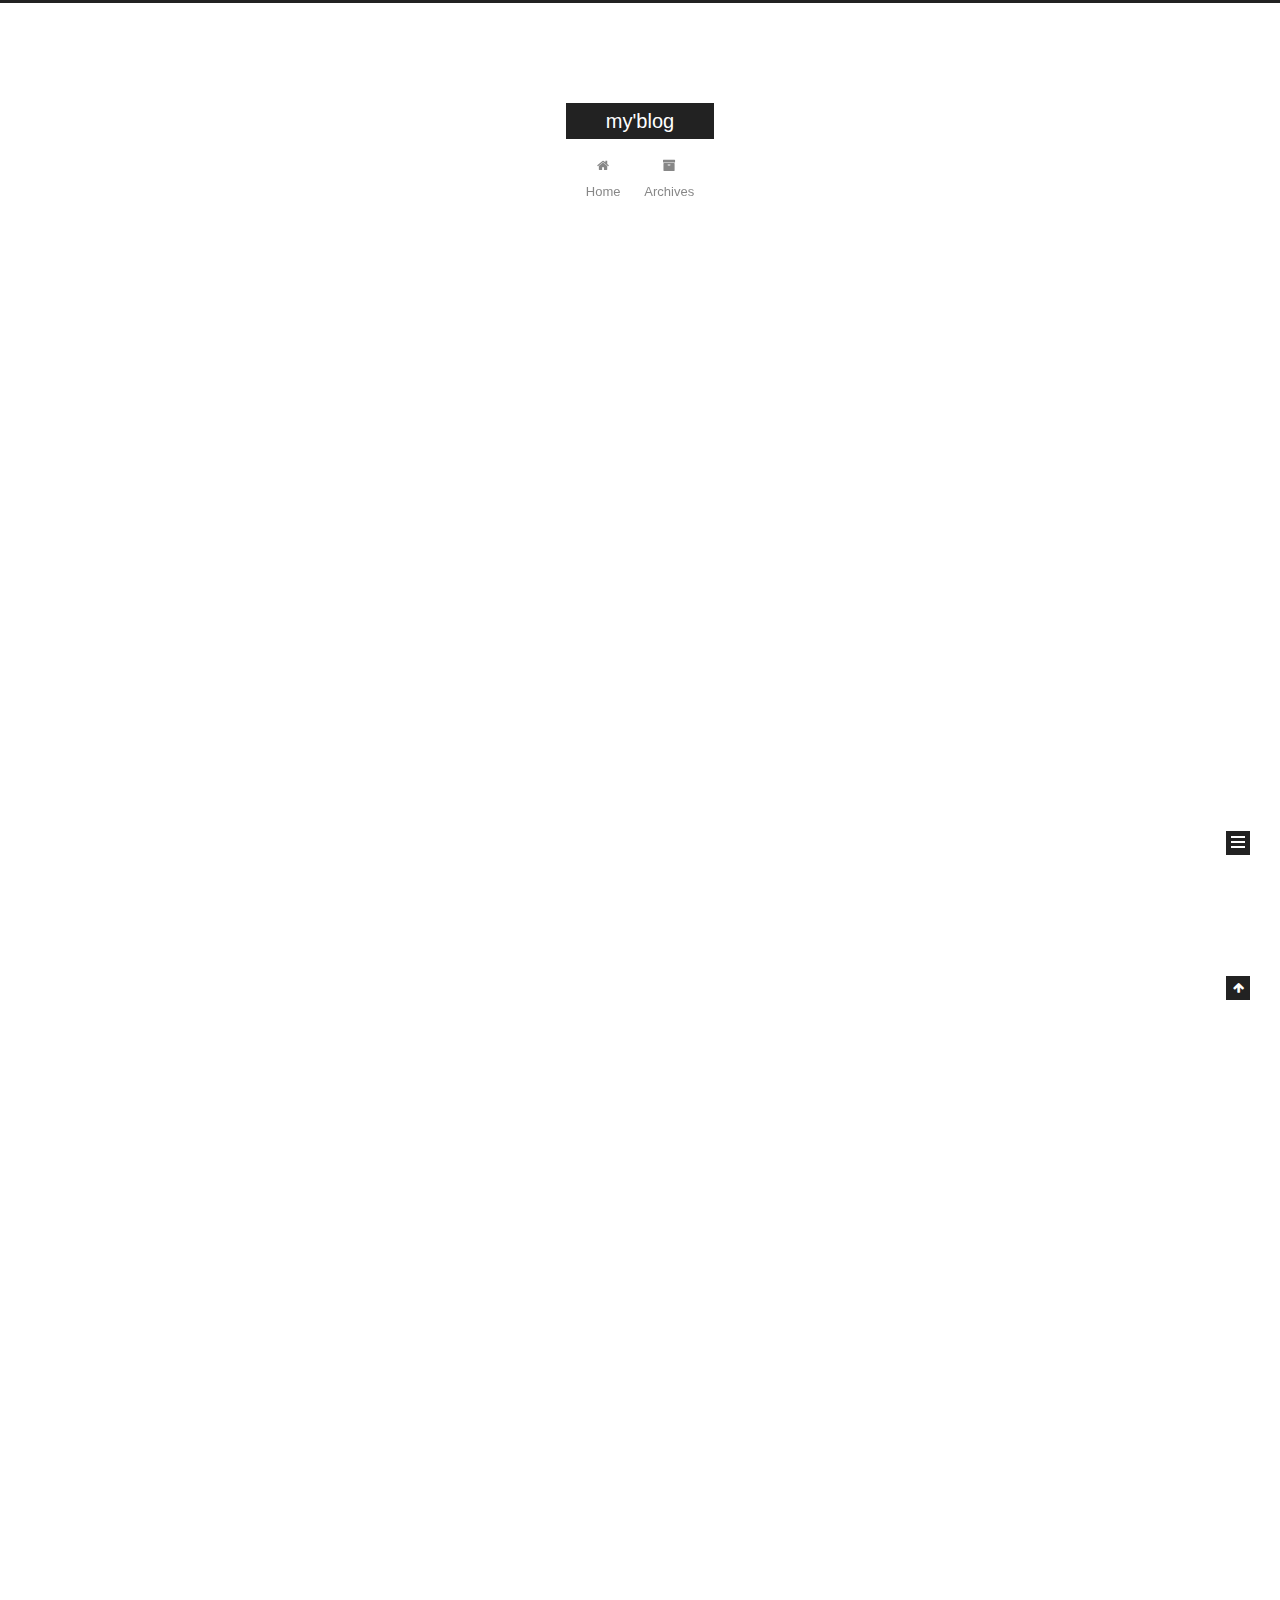
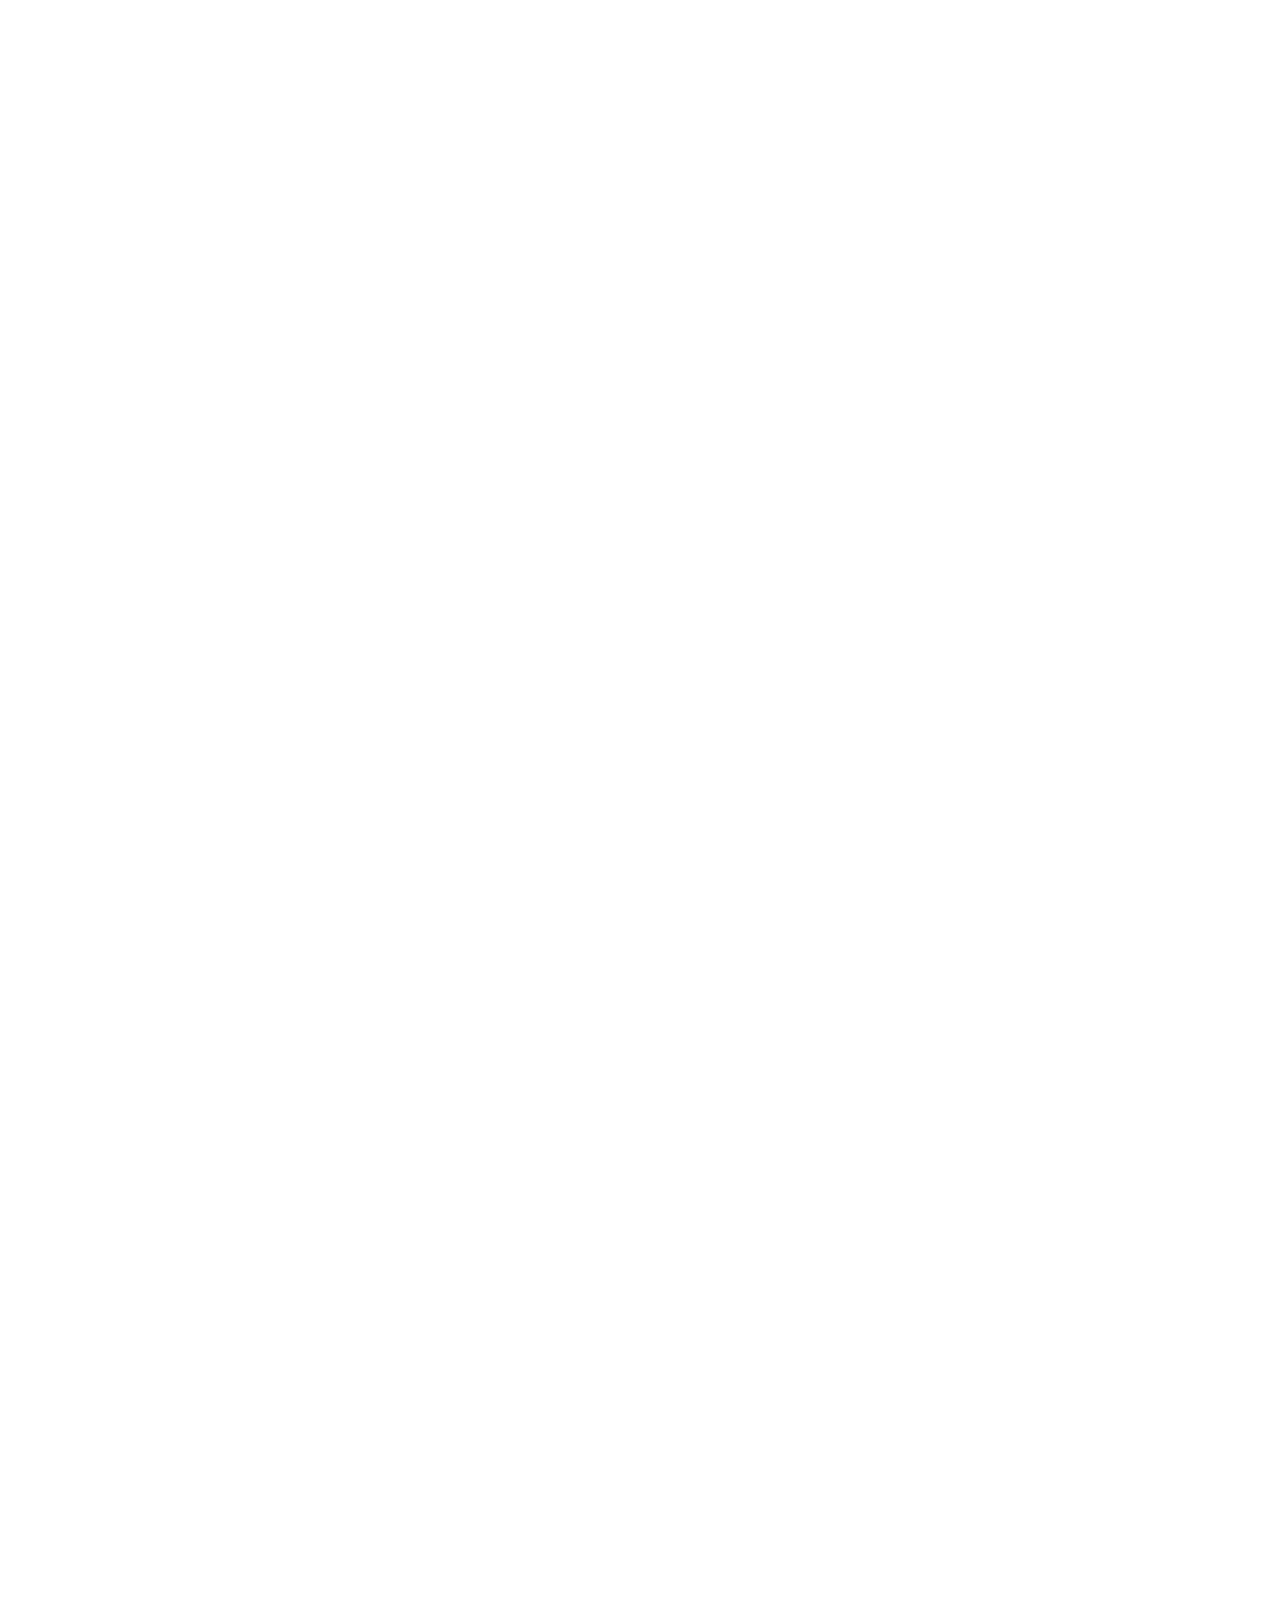
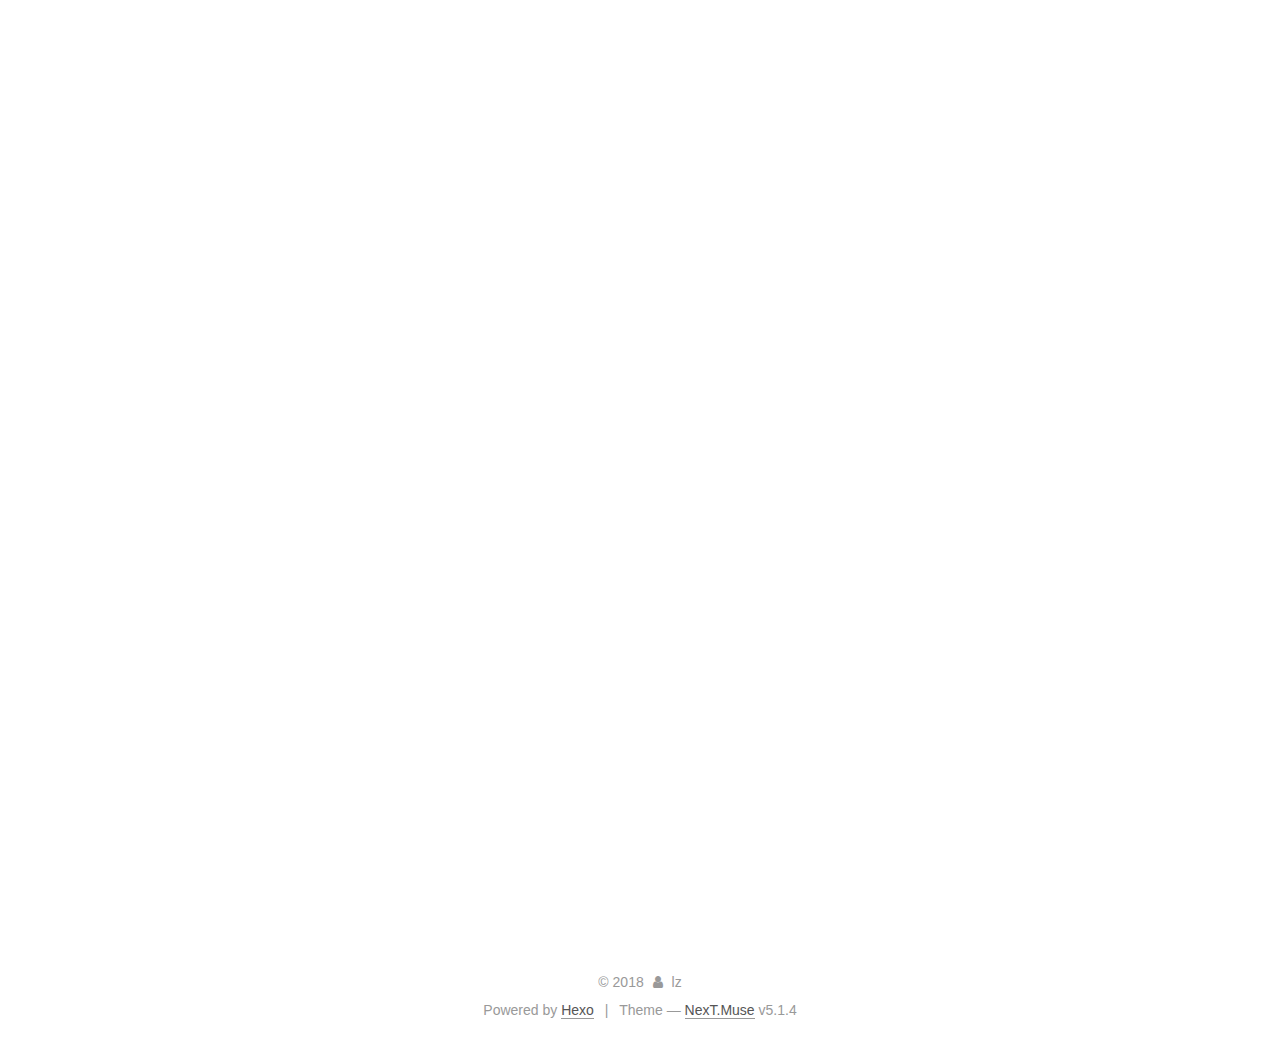
<file: index.html>
<!DOCTYPE html>



  


<html class="theme-next muse use-motion" lang="">
<head>
  <meta charset="UTF-8"/>
<meta http-equiv="X-UA-Compatible" content="IE=edge" />
<meta name="viewport" content="width=device-width, initial-scale=1, maximum-scale=1"/>
<meta name="theme-color" content="#222">









<meta http-equiv="Cache-Control" content="no-transform" />
<meta http-equiv="Cache-Control" content="no-siteapp" />
















  
  
  <link href="/lib/fancybox/source/jquery.fancybox.css?v=2.1.5" rel="stylesheet" type="text/css" />







<link href="/lib/font-awesome/css/font-awesome.min.css?v=4.6.2" rel="stylesheet" type="text/css" />

<link href="/css/main.css?v=5.1.4" rel="stylesheet" type="text/css" />


  <link rel="apple-touch-icon" sizes="180x180" href="/images/apple-touch-icon-next.png?v=5.1.4">


  <link rel="icon" type="image/png" sizes="32x32" href="/images/favicon-32x32-next.png?v=5.1.4">


  <link rel="icon" type="image/png" sizes="16x16" href="/images/favicon-16x16-next.png?v=5.1.4">


  <link rel="mask-icon" href="/images/logo.svg?v=5.1.4" color="#222">





  <meta name="keywords" content="Hexo, NexT" />










<meta property="og:type" content="website">
<meta property="og:title" content="my&#39;blog">
<meta property="og:url" content="http://yoursite.com/index.html">
<meta property="og:site_name" content="my&#39;blog">
<meta property="og:locale" content="default">
<meta name="twitter:card" content="summary">
<meta name="twitter:title" content="my&#39;blog">



<script type="text/javascript" id="hexo.configurations">
  var NexT = window.NexT || {};
  var CONFIG = {
    root: '/',
    scheme: 'Muse',
    version: '5.1.4',
    sidebar: {"position":"left","display":"post","offset":12,"b2t":false,"scrollpercent":false,"onmobile":false},
    fancybox: true,
    tabs: true,
    motion: {"enable":true,"async":false,"transition":{"post_block":"fadeIn","post_header":"slideDownIn","post_body":"slideDownIn","coll_header":"slideLeftIn","sidebar":"slideUpIn"}},
    duoshuo: {
      userId: '0',
      author: 'Author'
    },
    algolia: {
      applicationID: '',
      apiKey: '',
      indexName: '',
      hits: {"per_page":10},
      labels: {"input_placeholder":"Search for Posts","hits_empty":"We didn't find any results for the search: ${query}","hits_stats":"${hits} results found in ${time} ms"}
    }
  };
</script>



  <link rel="canonical" href="http://yoursite.com/"/>





  <title>my'blog</title>
  








</head>

<body itemscope itemtype="http://schema.org/WebPage" lang="default">

  
  
    
  

  <div class="container sidebar-position-left 
  page-home">
    <div class="headband"></div>

    <header id="header" class="header" itemscope itemtype="http://schema.org/WPHeader">
      <div class="header-inner"><div class="site-brand-wrapper">
  <div class="site-meta ">
    

    <div class="custom-logo-site-title">
      <a href="/"  class="brand" rel="start">
        <span class="logo-line-before"><i></i></span>
        <span class="site-title">my'blog</span>
        <span class="logo-line-after"><i></i></span>
      </a>
    </div>
      
        <p class="site-subtitle"></p>
      
  </div>

  <div class="site-nav-toggle">
    <button>
      <span class="btn-bar"></span>
      <span class="btn-bar"></span>
      <span class="btn-bar"></span>
    </button>
  </div>
</div>

<nav class="site-nav">
  

  
    <ul id="menu" class="menu">
      
        
        <li class="menu-item menu-item-home">
          <a href="/" rel="section">
            
              <i class="menu-item-icon fa fa-fw fa-home"></i> <br />
            
            Home
          </a>
        </li>
      
        
        <li class="menu-item menu-item-archives">
          <a href="/archives/" rel="section">
            
              <i class="menu-item-icon fa fa-fw fa-archive"></i> <br />
            
            Archives
          </a>
        </li>
      

      
    </ul>
  

  
</nav>



 </div>
    </header>

    <main id="main" class="main">
      <div class="main-inner">
        <div class="content-wrap">
          <div id="content" class="content">
            
  <section id="posts" class="posts-expand">
    
      

  

  
  
  

  <article class="post post-type-normal" itemscope itemtype="http://schema.org/Article">
  
  
  
  <div class="post-block">
    <link itemprop="mainEntityOfPage" href="http://yoursite.com/2018/06/22/new-md/">

    <span hidden itemprop="author" itemscope itemtype="http://schema.org/Person">
      <meta itemprop="name" content="lz">
      <meta itemprop="description" content="">
      <meta itemprop="image" content="/images/avatar.gif">
    </span>

    <span hidden itemprop="publisher" itemscope itemtype="http://schema.org/Organization">
      <meta itemprop="name" content="my'blog">
    </span>

    
      <header class="post-header">

        
        
          <h1 class="post-title" itemprop="name headline">
                
                <a class="post-title-link" href="/2018/06/22/new-md/" itemprop="url">第一篇</a></h1>
        

        <div class="post-meta">
          <span class="post-time">
            
              <span class="post-meta-item-icon">
                <i class="fa fa-calendar-o"></i>
              </span>
              
                <span class="post-meta-item-text">Posted on</span>
              
              <time title="Post created" itemprop="dateCreated datePublished" datetime="2018-06-22T11:22:07+08:00">
                2018-06-22
              </time>
            

            

            
          </span>

          

          
            
          

          
          

          

          

          

        </div>
      </header>
    

    
    
    
    <div class="post-body" itemprop="articleBody">

      
      

      
        
          
            <h2 id="一、变量-命名规则"><a href="#一、变量-命名规则" class="headerlink" title="一、变量 命名规则"></a>一、变量 命名规则</h2><h4 id="1、js三种形式"><a href="#1、js三种形式" class="headerlink" title="1、js三种形式"></a>1、js三种形式</h4><ul>
<li>1&gt;、内联(内嵌)放在<head>中或</head><body>中</body></li>
<li>2&gt;、外链    <script src="    "></script></li>
<li>3&gt;、行内(不推荐)</li>
</ul>
<h4 id="2、获取标签操作权利"><a href="#2、获取标签操作权利" class="headerlink" title="2、获取标签操作权利"></a>2、获取标签操作权利</h4><ul>
<li><p>通过id获取   </p>
<figure class="highlight plain"><table><tr><td class="gutter"><pre><span class="line">1</span><br></pre></td><td class="code"><pre><span class="line">document.getElementById(&quot;&quot;)</span><br></pre></td></tr></table></figure>
</li>
<li><p>通过TagName获取   </p>
<figure class="highlight plain"><table><tr><td class="gutter"><pre><span class="line">1</span><br></pre></td><td class="code"><pre><span class="line">document.getElementsByTagName(&quot;&quot;)</span><br></pre></td></tr></table></figure>
</li>
<li><p>通过class获取（集合类数组）   </p>
<figure class="highlight plain"><table><tr><td class="gutter"><pre><span class="line">1</span><br><span class="line">2</span><br></pre></td><td class="code"><pre><span class="line">let a = document.getElementsByClassName(&quot;&quot;)</span><br><span class="line">a[num].事件</span><br></pre></td></tr></table></figure>
</li>
<li><p>直接获取唯一标签   </p>
<figure class="highlight plain"><table><tr><td class="gutter"><pre><span class="line">1</span><br><span class="line">2</span><br></pre></td><td class="code"><pre><span class="line">document.head</span><br><span class="line">document.body</span><br></pre></td></tr></table></figure>
</li>
<li><p>css选择器 </p>
<figure class="highlight plain"><table><tr><td class="gutter"><pre><span class="line">1</span><br><span class="line">2</span><br></pre></td><td class="code"><pre><span class="line">document.querySelectorAll(div p)//所有元素</span><br><span class="line">document.querySelector(div p)//一个元素</span><br></pre></td></tr></table></figure>
</li>
</ul>
<h4 id="3、变量命名规则"><a href="#3、变量命名规则" class="headerlink" title="3、变量命名规则"></a>3、变量命名规则</h4><ul>
<li>1&gt;字母 符号 下划线 数字(不能开头) 区分大小写 </li>
<li>2&gt;不能使用关键字和保留字</li>
<li>3&gt;见名知意</li>
</ul>
<h4 id="4、变量声明"><a href="#4、变量声明" class="headerlink" title="4、变量声明"></a>4、变量声明</h4><ul>
<li>1.var  会自动成为window的属性 尽量不使用</li>
<li>2.let  声明变量</li>
<li>3.const  声明常量</li>
</ul>
<h4 id="5、获取修改HTML"><a href="#5、获取修改HTML" class="headerlink" title="5、获取修改HTML"></a>5、获取修改HTML</h4><ul>
<li>innerHTML   可以解析标签</li>
<li>innerTEXT   只限于文本<figure class="highlight plain"><table><tr><td class="gutter"><pre><span class="line">1</span><br><span class="line">2</span><br></pre></td><td class="code"><pre><span class="line">变量.innerHTML = &apos;&apos;;</span><br><span class="line">变量.innerHTML += &apos;修改内容增加内容&apos;</span><br></pre></td></tr></table></figure>
</li>
</ul>
<h4 id="6、DOM事件"><a href="#6、DOM事件" class="headerlink" title="6、DOM事件"></a>6、DOM事件</h4><ul>
<li><a href="http://www.runoob.com/jsref/dom-obj-event.html" target="_blank" rel="noopener">http://www.runoob.com/jsref/dom-obj-event.html</a><h4 id="7、延迟"><a href="#7、延迟" class="headerlink" title="7、延迟"></a>7、延迟</h4></li>
<li>defer  比window.onload提前</li>
</ul>
<h2 id="二、数据类型"><a href="#二、数据类型" class="headerlink" title="二、数据类型"></a>二、数据类型</h2><h3 id="1-️基本类型"><a href="#1-️基本类型" class="headerlink" title="1 ️基本类型"></a>1 ️基本类型</h3><p>ES5</p>
<h4 id="1、number-数值型"><a href="#1、number-数值型" class="headerlink" title="1、number 数值型"></a>1、number 数值型</h4><h4 id="2、string-字符串-“-“"><a href="#2、string-字符串-“-“" class="headerlink" title="2、string 字符串  “  “"></a>2、string 字符串  “  “</h4><h4 id="3、boolean-真true-假false"><a href="#3、boolean-真true-假false" class="headerlink" title="3、boolean 真true 假false"></a>3、boolean 真true 假false</h4><h4 id="4、undefined"><a href="#4、undefined" class="headerlink" title="4、undefined"></a>4、undefined</h4><h4 id="5、null"><a href="#5、null" class="headerlink" title="5、null"></a>5、null</h4><h4 id="6、object-对象"><a href="#6、object-对象" class="headerlink" title="6、object 对象"></a>6、object 对象</h4><p>ES6新增</p>
<h4 id="7、symbol-符号"><a href="#7、symbol-符号" class="headerlink" title="7、symbol  符号"></a>7、symbol  符号</h4><h3 id="2-运算符"><a href="#2-运算符" class="headerlink" title="2 运算符"></a>2 运算符</h3><pre><code>typeof 变量
</code></pre><h3 id="3-数组"><a href="#3-数组" class="headerlink" title="3 数组"></a>3 数组</h3><figure class="highlight plain"><table><tr><td class="gutter"><pre><span class="line">1</span><br><span class="line">2</span><br></pre></td><td class="code"><pre><span class="line">let a = [1,&apos;555&apos;,null,true,function()&#123;&#125;]</span><br><span class="line">a[num]   a.length//数组长度</span><br></pre></td></tr></table></figure>
<h3 id="4-JSON-键值对"><a href="#4-JSON-键值对" class="headerlink" title="4 JSON 键值对"></a>4 JSON 键值对</h3><p><code>`</code><br>num:1,<br>str:’214时代’<br>fn:</p>

          
        
      
    </div>
    
    
    

    

    

    

    <footer class="post-footer">
      

      

      

      
      
        <div class="post-eof"></div>
      
    </footer>
  </div>
  
  
  
  </article>


    
      

  

  
  
  

  <article class="post post-type-normal" itemscope itemtype="http://schema.org/Article">
  
  
  
  <div class="post-block">
    <link itemprop="mainEntityOfPage" href="http://yoursite.com/2018/06/22/hello-world/">

    <span hidden itemprop="author" itemscope itemtype="http://schema.org/Person">
      <meta itemprop="name" content="lz">
      <meta itemprop="description" content="">
      <meta itemprop="image" content="/images/avatar.gif">
    </span>

    <span hidden itemprop="publisher" itemscope itemtype="http://schema.org/Organization">
      <meta itemprop="name" content="my'blog">
    </span>

    
      <header class="post-header">

        
        
          <h1 class="post-title" itemprop="name headline">
                
                <a class="post-title-link" href="/2018/06/22/hello-world/" itemprop="url">Hello World</a></h1>
        

        <div class="post-meta">
          <span class="post-time">
            
              <span class="post-meta-item-icon">
                <i class="fa fa-calendar-o"></i>
              </span>
              
                <span class="post-meta-item-text">Posted on</span>
              
              <time title="Post created" itemprop="dateCreated datePublished" datetime="2018-06-22T11:15:51+08:00">
                2018-06-22
              </time>
            

            

            
          </span>

          

          
            
          

          
          

          

          

          

        </div>
      </header>
    

    
    
    
    <div class="post-body" itemprop="articleBody">

      
      

      
        
          
            <p>Welcome to <a href="https://hexo.io/" target="_blank" rel="noopener">Hexo</a>! This is your very first post. Check <a href="https://hexo.io/docs/" target="_blank" rel="noopener">documentation</a> for more info. If you get any problems when using Hexo, you can find the answer in <a href="https://hexo.io/docs/troubleshooting.html" target="_blank" rel="noopener">troubleshooting</a> or you can ask me on <a href="https://github.com/hexojs/hexo/issues" target="_blank" rel="noopener">GitHub</a>.</p>
<h2 id="Quick-Start"><a href="#Quick-Start" class="headerlink" title="Quick Start"></a>Quick Start</h2><h3 id="Create-a-new-post"><a href="#Create-a-new-post" class="headerlink" title="Create a new post"></a>Create a new post</h3><figure class="highlight bash"><table><tr><td class="gutter"><pre><span class="line">1</span><br></pre></td><td class="code"><pre><span class="line">$ hexo new <span class="string">"My New Post"</span></span><br></pre></td></tr></table></figure>
<p>More info: <a href="https://hexo.io/docs/writing.html" target="_blank" rel="noopener">Writing</a></p>
<h3 id="Run-server"><a href="#Run-server" class="headerlink" title="Run server"></a>Run server</h3><figure class="highlight bash"><table><tr><td class="gutter"><pre><span class="line">1</span><br></pre></td><td class="code"><pre><span class="line">$ hexo server</span><br></pre></td></tr></table></figure>
<p>More info: <a href="https://hexo.io/docs/server.html" target="_blank" rel="noopener">Server</a></p>
<h3 id="Generate-static-files"><a href="#Generate-static-files" class="headerlink" title="Generate static files"></a>Generate static files</h3><figure class="highlight bash"><table><tr><td class="gutter"><pre><span class="line">1</span><br></pre></td><td class="code"><pre><span class="line">$ hexo generate</span><br></pre></td></tr></table></figure>
<p>More info: <a href="https://hexo.io/docs/generating.html" target="_blank" rel="noopener">Generating</a></p>
<h3 id="Deploy-to-remote-sites"><a href="#Deploy-to-remote-sites" class="headerlink" title="Deploy to remote sites"></a>Deploy to remote sites</h3><figure class="highlight bash"><table><tr><td class="gutter"><pre><span class="line">1</span><br></pre></td><td class="code"><pre><span class="line">$ hexo deploy</span><br></pre></td></tr></table></figure>
<p>More info: <a href="https://hexo.io/docs/deployment.html" target="_blank" rel="noopener">Deployment</a></p>

          
        
      
    </div>
    
    
    

    

    

    

    <footer class="post-footer">
      

      

      

      
      
        <div class="post-eof"></div>
      
    </footer>
  </div>
  
  
  
  </article>


    
  </section>

  


          </div>
          


          

        </div>
        
          
  
  <div class="sidebar-toggle">
    <div class="sidebar-toggle-line-wrap">
      <span class="sidebar-toggle-line sidebar-toggle-line-first"></span>
      <span class="sidebar-toggle-line sidebar-toggle-line-middle"></span>
      <span class="sidebar-toggle-line sidebar-toggle-line-last"></span>
    </div>
  </div>

  <aside id="sidebar" class="sidebar">
    
    <div class="sidebar-inner">

      

      

      <section class="site-overview-wrap sidebar-panel sidebar-panel-active">
        <div class="site-overview">
          <div class="site-author motion-element" itemprop="author" itemscope itemtype="http://schema.org/Person">
            
              <p class="site-author-name" itemprop="name">lz</p>
              <p class="site-description motion-element" itemprop="description"></p>
          </div>

          <nav class="site-state motion-element">

            
              <div class="site-state-item site-state-posts">
              
                <a href="/archives/">
              
                  <span class="site-state-item-count">2</span>
                  <span class="site-state-item-name">posts</span>
                </a>
              </div>
            

            

            

          </nav>

          

          

          
          

          
          

          

        </div>
      </section>

      

      

    </div>
  </aside>


        
      </div>
    </main>

    <footer id="footer" class="footer">
      <div class="footer-inner">
        <div class="copyright">&copy; <span itemprop="copyrightYear">2018</span>
  <span class="with-love">
    <i class="fa fa-user"></i>
  </span>
  <span class="author" itemprop="copyrightHolder">lz</span>

  
</div>


  <div class="powered-by">Powered by <a class="theme-link" target="_blank" href="https://hexo.io">Hexo</a></div>



  <span class="post-meta-divider">|</span>



  <div class="theme-info">Theme &mdash; <a class="theme-link" target="_blank" href="https://github.com/iissnan/hexo-theme-next">NexT.Muse</a> v5.1.4</div>




        







        
      </div>
    </footer>

    
      <div class="back-to-top">
        <i class="fa fa-arrow-up"></i>
        
      </div>
    

    

  </div>

  

<script type="text/javascript">
  if (Object.prototype.toString.call(window.Promise) !== '[object Function]') {
    window.Promise = null;
  }
</script>









  












  
  
    <script type="text/javascript" src="/lib/jquery/index.js?v=2.1.3"></script>
  

  
  
    <script type="text/javascript" src="/lib/fastclick/lib/fastclick.min.js?v=1.0.6"></script>
  

  
  
    <script type="text/javascript" src="/lib/jquery_lazyload/jquery.lazyload.js?v=1.9.7"></script>
  

  
  
    <script type="text/javascript" src="/lib/velocity/velocity.min.js?v=1.2.1"></script>
  

  
  
    <script type="text/javascript" src="/lib/velocity/velocity.ui.min.js?v=1.2.1"></script>
  

  
  
    <script type="text/javascript" src="/lib/fancybox/source/jquery.fancybox.pack.js?v=2.1.5"></script>
  


  


  <script type="text/javascript" src="/js/src/utils.js?v=5.1.4"></script>

  <script type="text/javascript" src="/js/src/motion.js?v=5.1.4"></script>



  
  

  

  


  <script type="text/javascript" src="/js/src/bootstrap.js?v=5.1.4"></script>



  


  




	





  





  












  





  

  

  

  
  

  

  

  

</body>
</html>
</file>
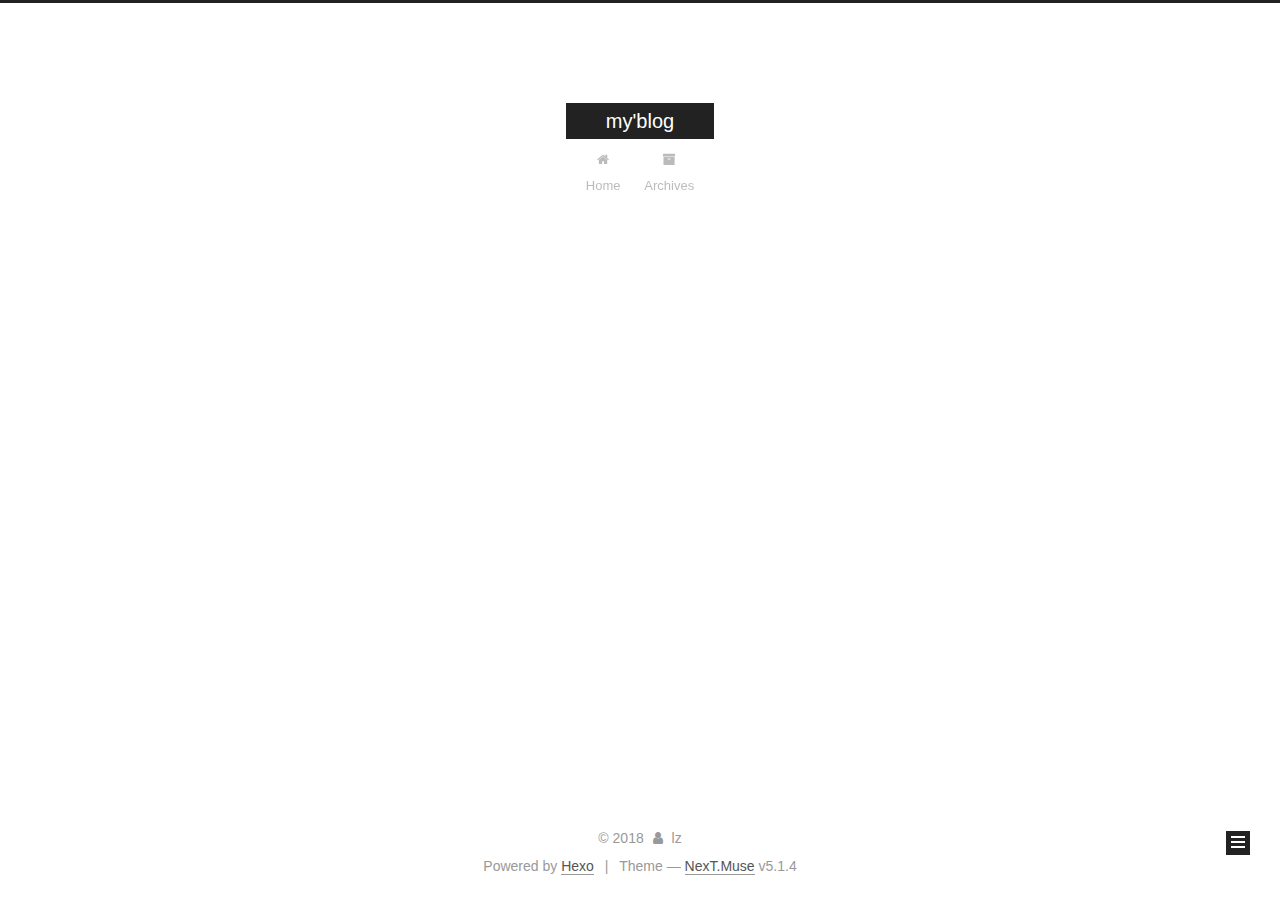
<file: archives/index.html>
<!DOCTYPE html>



  


<html class="theme-next muse use-motion" lang="">
<head>
  <meta charset="UTF-8"/>
<meta http-equiv="X-UA-Compatible" content="IE=edge" />
<meta name="viewport" content="width=device-width, initial-scale=1, maximum-scale=1"/>
<meta name="theme-color" content="#222">









<meta http-equiv="Cache-Control" content="no-transform" />
<meta http-equiv="Cache-Control" content="no-siteapp" />
















  
  
  <link href="/lib/fancybox/source/jquery.fancybox.css?v=2.1.5" rel="stylesheet" type="text/css" />







<link href="/lib/font-awesome/css/font-awesome.min.css?v=4.6.2" rel="stylesheet" type="text/css" />

<link href="/css/main.css?v=5.1.4" rel="stylesheet" type="text/css" />


  <link rel="apple-touch-icon" sizes="180x180" href="/images/apple-touch-icon-next.png?v=5.1.4">


  <link rel="icon" type="image/png" sizes="32x32" href="/images/favicon-32x32-next.png?v=5.1.4">


  <link rel="icon" type="image/png" sizes="16x16" href="/images/favicon-16x16-next.png?v=5.1.4">


  <link rel="mask-icon" href="/images/logo.svg?v=5.1.4" color="#222">





  <meta name="keywords" content="Hexo, NexT" />










<meta property="og:type" content="website">
<meta property="og:title" content="my&#39;blog">
<meta property="og:url" content="http://yoursite.com/archives/index.html">
<meta property="og:site_name" content="my&#39;blog">
<meta property="og:locale" content="default">
<meta name="twitter:card" content="summary">
<meta name="twitter:title" content="my&#39;blog">



<script type="text/javascript" id="hexo.configurations">
  var NexT = window.NexT || {};
  var CONFIG = {
    root: '/',
    scheme: 'Muse',
    version: '5.1.4',
    sidebar: {"position":"left","display":"post","offset":12,"b2t":false,"scrollpercent":false,"onmobile":false},
    fancybox: true,
    tabs: true,
    motion: {"enable":true,"async":false,"transition":{"post_block":"fadeIn","post_header":"slideDownIn","post_body":"slideDownIn","coll_header":"slideLeftIn","sidebar":"slideUpIn"}},
    duoshuo: {
      userId: '0',
      author: 'Author'
    },
    algolia: {
      applicationID: '',
      apiKey: '',
      indexName: '',
      hits: {"per_page":10},
      labels: {"input_placeholder":"Search for Posts","hits_empty":"We didn't find any results for the search: ${query}","hits_stats":"${hits} results found in ${time} ms"}
    }
  };
</script>



  <link rel="canonical" href="http://yoursite.com/archives/"/>





  <title>Archive | my'blog</title>
  








</head>

<body itemscope itemtype="http://schema.org/WebPage" lang="default">

  
  
    
  

  <div class="container sidebar-position-left page-archive">
    <div class="headband"></div>

    <header id="header" class="header" itemscope itemtype="http://schema.org/WPHeader">
      <div class="header-inner"><div class="site-brand-wrapper">
  <div class="site-meta ">
    

    <div class="custom-logo-site-title">
      <a href="/"  class="brand" rel="start">
        <span class="logo-line-before"><i></i></span>
        <span class="site-title">my'blog</span>
        <span class="logo-line-after"><i></i></span>
      </a>
    </div>
      
        <p class="site-subtitle"></p>
      
  </div>

  <div class="site-nav-toggle">
    <button>
      <span class="btn-bar"></span>
      <span class="btn-bar"></span>
      <span class="btn-bar"></span>
    </button>
  </div>
</div>

<nav class="site-nav">
  

  
    <ul id="menu" class="menu">
      
        
        <li class="menu-item menu-item-home">
          <a href="/" rel="section">
            
              <i class="menu-item-icon fa fa-fw fa-home"></i> <br />
            
            Home
          </a>
        </li>
      
        
        <li class="menu-item menu-item-archives">
          <a href="/archives/" rel="section">
            
              <i class="menu-item-icon fa fa-fw fa-archive"></i> <br />
            
            Archives
          </a>
        </li>
      

      
    </ul>
  

  
</nav>



 </div>
    </header>

    <main id="main" class="main">
      <div class="main-inner">
        <div class="content-wrap">
          <div id="content" class="content">
            

  
  
  
  <div class="post-block archive">
    <div id="posts" class="posts-collapse">
      <span class="archive-move-on"></span>

      <span class="archive-page-counter">
        
        
        
          
        
        Um..! 2 posts in total. Keep on posting.
      </span>

      

        
        
        

        
          
          <div class="collection-title">
            <h1 class="archive-year" id="archive-year-2018">2018</h1>
          </div>
        
        

        

  <article class="post post-type-normal" itemscope itemtype="http://schema.org/Article">
    <header class="post-header">

      <h2 class="post-title">
        
            <a class="post-title-link" href="/2018/06/22/new-md/" itemprop="url">
              
                <span itemprop="name">第一篇</span>
              
            </a>
        
      </h2>

      <div class="post-meta">
        <time class="post-time" itemprop="dateCreated"
              datetime="2018-06-22T11:22:07+08:00"
              content="2018-06-22" >
          06-22
        </time>
      </div>

    </header>
  </article>



      

        
        
        

        
        

        

  <article class="post post-type-normal" itemscope itemtype="http://schema.org/Article">
    <header class="post-header">

      <h2 class="post-title">
        
            <a class="post-title-link" href="/2018/06/22/hello-world/" itemprop="url">
              
                <span itemprop="name">Hello World</span>
              
            </a>
        
      </h2>

      <div class="post-meta">
        <time class="post-time" itemprop="dateCreated"
              datetime="2018-06-22T11:15:51+08:00"
              content="2018-06-22" >
          06-22
        </time>
      </div>

    </header>
  </article>



      

    </div>
  </div>
  
  
  

  



          </div>
          


          

        </div>
        
          
  
  <div class="sidebar-toggle">
    <div class="sidebar-toggle-line-wrap">
      <span class="sidebar-toggle-line sidebar-toggle-line-first"></span>
      <span class="sidebar-toggle-line sidebar-toggle-line-middle"></span>
      <span class="sidebar-toggle-line sidebar-toggle-line-last"></span>
    </div>
  </div>

  <aside id="sidebar" class="sidebar">
    
    <div class="sidebar-inner">

      

      

      <section class="site-overview-wrap sidebar-panel sidebar-panel-active">
        <div class="site-overview">
          <div class="site-author motion-element" itemprop="author" itemscope itemtype="http://schema.org/Person">
            
              <p class="site-author-name" itemprop="name">lz</p>
              <p class="site-description motion-element" itemprop="description"></p>
          </div>

          <nav class="site-state motion-element">

            
              <div class="site-state-item site-state-posts">
              
                <a href="/archives/">
              
                  <span class="site-state-item-count">2</span>
                  <span class="site-state-item-name">posts</span>
                </a>
              </div>
            

            

            

          </nav>

          

          

          
          

          
          

          

        </div>
      </section>

      

      

    </div>
  </aside>


        
      </div>
    </main>

    <footer id="footer" class="footer">
      <div class="footer-inner">
        <div class="copyright">&copy; <span itemprop="copyrightYear">2018</span>
  <span class="with-love">
    <i class="fa fa-user"></i>
  </span>
  <span class="author" itemprop="copyrightHolder">lz</span>

  
</div>


  <div class="powered-by">Powered by <a class="theme-link" target="_blank" href="https://hexo.io">Hexo</a></div>



  <span class="post-meta-divider">|</span>



  <div class="theme-info">Theme &mdash; <a class="theme-link" target="_blank" href="https://github.com/iissnan/hexo-theme-next">NexT.Muse</a> v5.1.4</div>




        







        
      </div>
    </footer>

    
      <div class="back-to-top">
        <i class="fa fa-arrow-up"></i>
        
      </div>
    

    

  </div>

  

<script type="text/javascript">
  if (Object.prototype.toString.call(window.Promise) !== '[object Function]') {
    window.Promise = null;
  }
</script>









  












  
  
    <script type="text/javascript" src="/lib/jquery/index.js?v=2.1.3"></script>
  

  
  
    <script type="text/javascript" src="/lib/fastclick/lib/fastclick.min.js?v=1.0.6"></script>
  

  
  
    <script type="text/javascript" src="/lib/jquery_lazyload/jquery.lazyload.js?v=1.9.7"></script>
  

  
  
    <script type="text/javascript" src="/lib/velocity/velocity.min.js?v=1.2.1"></script>
  

  
  
    <script type="text/javascript" src="/lib/velocity/velocity.ui.min.js?v=1.2.1"></script>
  

  
  
    <script type="text/javascript" src="/lib/fancybox/source/jquery.fancybox.pack.js?v=2.1.5"></script>
  


  


  <script type="text/javascript" src="/js/src/utils.js?v=5.1.4"></script>

  <script type="text/javascript" src="/js/src/motion.js?v=5.1.4"></script>



  
  

  

  


  <script type="text/javascript" src="/js/src/bootstrap.js?v=5.1.4"></script>



  


  




	





  





  












  





  

  

  

  
  

  

  

  

</body>
</html>
</file>
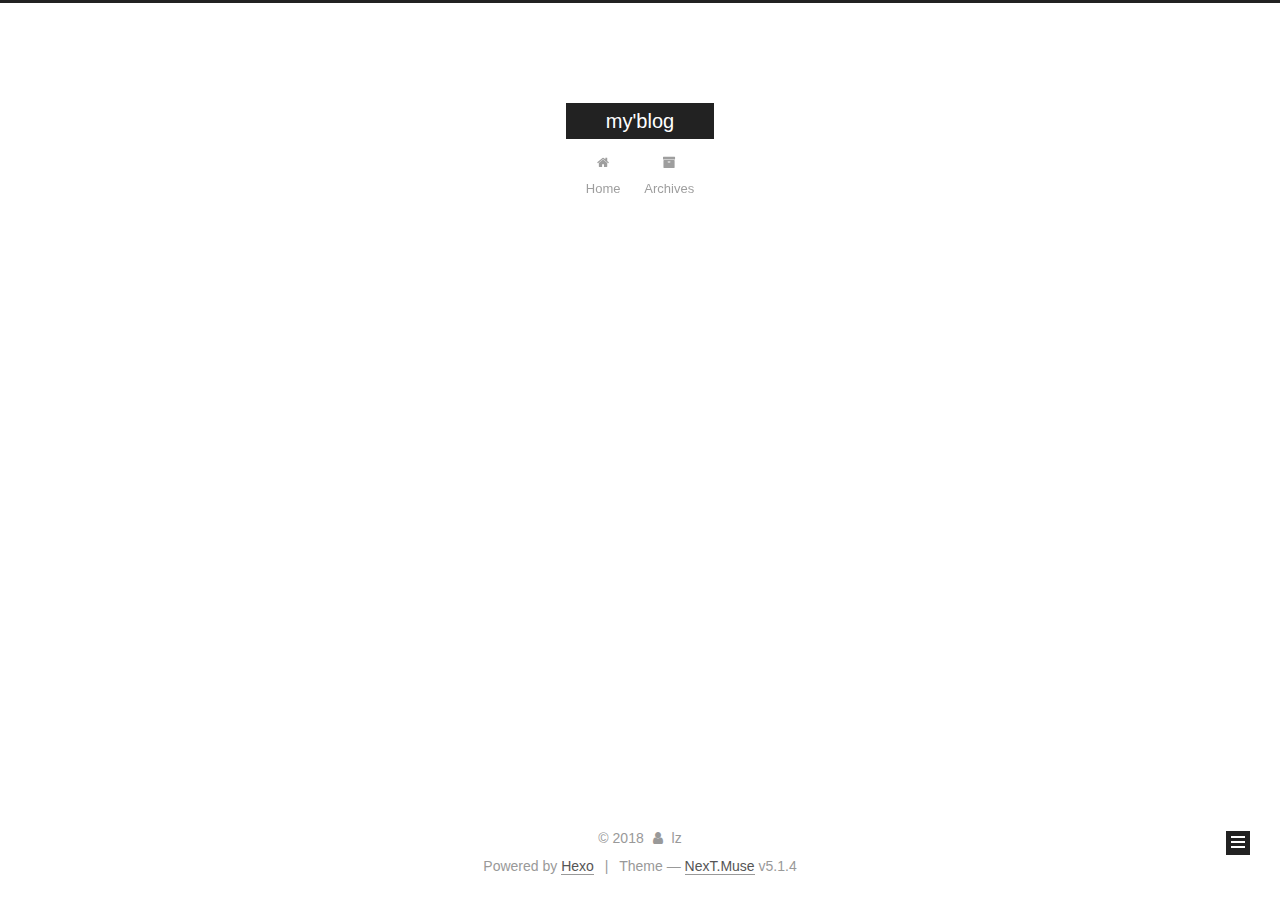
<file: archives/2018/index.html>
<!DOCTYPE html>



  


<html class="theme-next muse use-motion" lang="">
<head>
  <meta charset="UTF-8"/>
<meta http-equiv="X-UA-Compatible" content="IE=edge" />
<meta name="viewport" content="width=device-width, initial-scale=1, maximum-scale=1"/>
<meta name="theme-color" content="#222">









<meta http-equiv="Cache-Control" content="no-transform" />
<meta http-equiv="Cache-Control" content="no-siteapp" />
















  
  
  <link href="/lib/fancybox/source/jquery.fancybox.css?v=2.1.5" rel="stylesheet" type="text/css" />







<link href="/lib/font-awesome/css/font-awesome.min.css?v=4.6.2" rel="stylesheet" type="text/css" />

<link href="/css/main.css?v=5.1.4" rel="stylesheet" type="text/css" />


  <link rel="apple-touch-icon" sizes="180x180" href="/images/apple-touch-icon-next.png?v=5.1.4">


  <link rel="icon" type="image/png" sizes="32x32" href="/images/favicon-32x32-next.png?v=5.1.4">


  <link rel="icon" type="image/png" sizes="16x16" href="/images/favicon-16x16-next.png?v=5.1.4">


  <link rel="mask-icon" href="/images/logo.svg?v=5.1.4" color="#222">





  <meta name="keywords" content="Hexo, NexT" />










<meta property="og:type" content="website">
<meta property="og:title" content="my&#39;blog">
<meta property="og:url" content="http://yoursite.com/archives/2018/index.html">
<meta property="og:site_name" content="my&#39;blog">
<meta property="og:locale" content="default">
<meta name="twitter:card" content="summary">
<meta name="twitter:title" content="my&#39;blog">



<script type="text/javascript" id="hexo.configurations">
  var NexT = window.NexT || {};
  var CONFIG = {
    root: '/',
    scheme: 'Muse',
    version: '5.1.4',
    sidebar: {"position":"left","display":"post","offset":12,"b2t":false,"scrollpercent":false,"onmobile":false},
    fancybox: true,
    tabs: true,
    motion: {"enable":true,"async":false,"transition":{"post_block":"fadeIn","post_header":"slideDownIn","post_body":"slideDownIn","coll_header":"slideLeftIn","sidebar":"slideUpIn"}},
    duoshuo: {
      userId: '0',
      author: 'Author'
    },
    algolia: {
      applicationID: '',
      apiKey: '',
      indexName: '',
      hits: {"per_page":10},
      labels: {"input_placeholder":"Search for Posts","hits_empty":"We didn't find any results for the search: ${query}","hits_stats":"${hits} results found in ${time} ms"}
    }
  };
</script>



  <link rel="canonical" href="http://yoursite.com/archives/2018/"/>





  <title>Archive | my'blog</title>
  








</head>

<body itemscope itemtype="http://schema.org/WebPage" lang="default">

  
  
    
  

  <div class="container sidebar-position-left page-archive">
    <div class="headband"></div>

    <header id="header" class="header" itemscope itemtype="http://schema.org/WPHeader">
      <div class="header-inner"><div class="site-brand-wrapper">
  <div class="site-meta ">
    

    <div class="custom-logo-site-title">
      <a href="/"  class="brand" rel="start">
        <span class="logo-line-before"><i></i></span>
        <span class="site-title">my'blog</span>
        <span class="logo-line-after"><i></i></span>
      </a>
    </div>
      
        <p class="site-subtitle"></p>
      
  </div>

  <div class="site-nav-toggle">
    <button>
      <span class="btn-bar"></span>
      <span class="btn-bar"></span>
      <span class="btn-bar"></span>
    </button>
  </div>
</div>

<nav class="site-nav">
  

  
    <ul id="menu" class="menu">
      
        
        <li class="menu-item menu-item-home">
          <a href="/" rel="section">
            
              <i class="menu-item-icon fa fa-fw fa-home"></i> <br />
            
            Home
          </a>
        </li>
      
        
        <li class="menu-item menu-item-archives">
          <a href="/archives/" rel="section">
            
              <i class="menu-item-icon fa fa-fw fa-archive"></i> <br />
            
            Archives
          </a>
        </li>
      

      
    </ul>
  

  
</nav>



 </div>
    </header>

    <main id="main" class="main">
      <div class="main-inner">
        <div class="content-wrap">
          <div id="content" class="content">
            

  
  
  
  <div class="post-block archive">
    <div id="posts" class="posts-collapse">
      <span class="archive-move-on"></span>

      <span class="archive-page-counter">
        
        
        
          
        
        Um..! 2 posts in total. Keep on posting.
      </span>

      

        
        
        

        
          
          <div class="collection-title">
            <h1 class="archive-year" id="archive-year-2018">2018</h1>
          </div>
        
        

        

  <article class="post post-type-normal" itemscope itemtype="http://schema.org/Article">
    <header class="post-header">

      <h2 class="post-title">
        
            <a class="post-title-link" href="/2018/06/22/new-md/" itemprop="url">
              
                <span itemprop="name">第一篇</span>
              
            </a>
        
      </h2>

      <div class="post-meta">
        <time class="post-time" itemprop="dateCreated"
              datetime="2018-06-22T11:22:07+08:00"
              content="2018-06-22" >
          06-22
        </time>
      </div>

    </header>
  </article>



      

        
        
        

        
        

        

  <article class="post post-type-normal" itemscope itemtype="http://schema.org/Article">
    <header class="post-header">

      <h2 class="post-title">
        
            <a class="post-title-link" href="/2018/06/22/hello-world/" itemprop="url">
              
                <span itemprop="name">Hello World</span>
              
            </a>
        
      </h2>

      <div class="post-meta">
        <time class="post-time" itemprop="dateCreated"
              datetime="2018-06-22T11:15:51+08:00"
              content="2018-06-22" >
          06-22
        </time>
      </div>

    </header>
  </article>



      

    </div>
  </div>
  
  
  

  



          </div>
          


          

        </div>
        
          
  
  <div class="sidebar-toggle">
    <div class="sidebar-toggle-line-wrap">
      <span class="sidebar-toggle-line sidebar-toggle-line-first"></span>
      <span class="sidebar-toggle-line sidebar-toggle-line-middle"></span>
      <span class="sidebar-toggle-line sidebar-toggle-line-last"></span>
    </div>
  </div>

  <aside id="sidebar" class="sidebar">
    
    <div class="sidebar-inner">

      

      

      <section class="site-overview-wrap sidebar-panel sidebar-panel-active">
        <div class="site-overview">
          <div class="site-author motion-element" itemprop="author" itemscope itemtype="http://schema.org/Person">
            
              <p class="site-author-name" itemprop="name">lz</p>
              <p class="site-description motion-element" itemprop="description"></p>
          </div>

          <nav class="site-state motion-element">

            
              <div class="site-state-item site-state-posts">
              
                <a href="/archives/">
              
                  <span class="site-state-item-count">2</span>
                  <span class="site-state-item-name">posts</span>
                </a>
              </div>
            

            

            

          </nav>

          

          

          
          

          
          

          

        </div>
      </section>

      

      

    </div>
  </aside>


        
      </div>
    </main>

    <footer id="footer" class="footer">
      <div class="footer-inner">
        <div class="copyright">&copy; <span itemprop="copyrightYear">2018</span>
  <span class="with-love">
    <i class="fa fa-user"></i>
  </span>
  <span class="author" itemprop="copyrightHolder">lz</span>

  
</div>


  <div class="powered-by">Powered by <a class="theme-link" target="_blank" href="https://hexo.io">Hexo</a></div>



  <span class="post-meta-divider">|</span>



  <div class="theme-info">Theme &mdash; <a class="theme-link" target="_blank" href="https://github.com/iissnan/hexo-theme-next">NexT.Muse</a> v5.1.4</div>




        







        
      </div>
    </footer>

    
      <div class="back-to-top">
        <i class="fa fa-arrow-up"></i>
        
      </div>
    

    

  </div>

  

<script type="text/javascript">
  if (Object.prototype.toString.call(window.Promise) !== '[object Function]') {
    window.Promise = null;
  }
</script>









  












  
  
    <script type="text/javascript" src="/lib/jquery/index.js?v=2.1.3"></script>
  

  
  
    <script type="text/javascript" src="/lib/fastclick/lib/fastclick.min.js?v=1.0.6"></script>
  

  
  
    <script type="text/javascript" src="/lib/jquery_lazyload/jquery.lazyload.js?v=1.9.7"></script>
  

  
  
    <script type="text/javascript" src="/lib/velocity/velocity.min.js?v=1.2.1"></script>
  

  
  
    <script type="text/javascript" src="/lib/velocity/velocity.ui.min.js?v=1.2.1"></script>
  

  
  
    <script type="text/javascript" src="/lib/fancybox/source/jquery.fancybox.pack.js?v=2.1.5"></script>
  


  


  <script type="text/javascript" src="/js/src/utils.js?v=5.1.4"></script>

  <script type="text/javascript" src="/js/src/motion.js?v=5.1.4"></script>



  
  

  

  


  <script type="text/javascript" src="/js/src/bootstrap.js?v=5.1.4"></script>



  


  




	





  





  












  





  

  

  

  
  

  

  

  

</body>
</html>
</file>
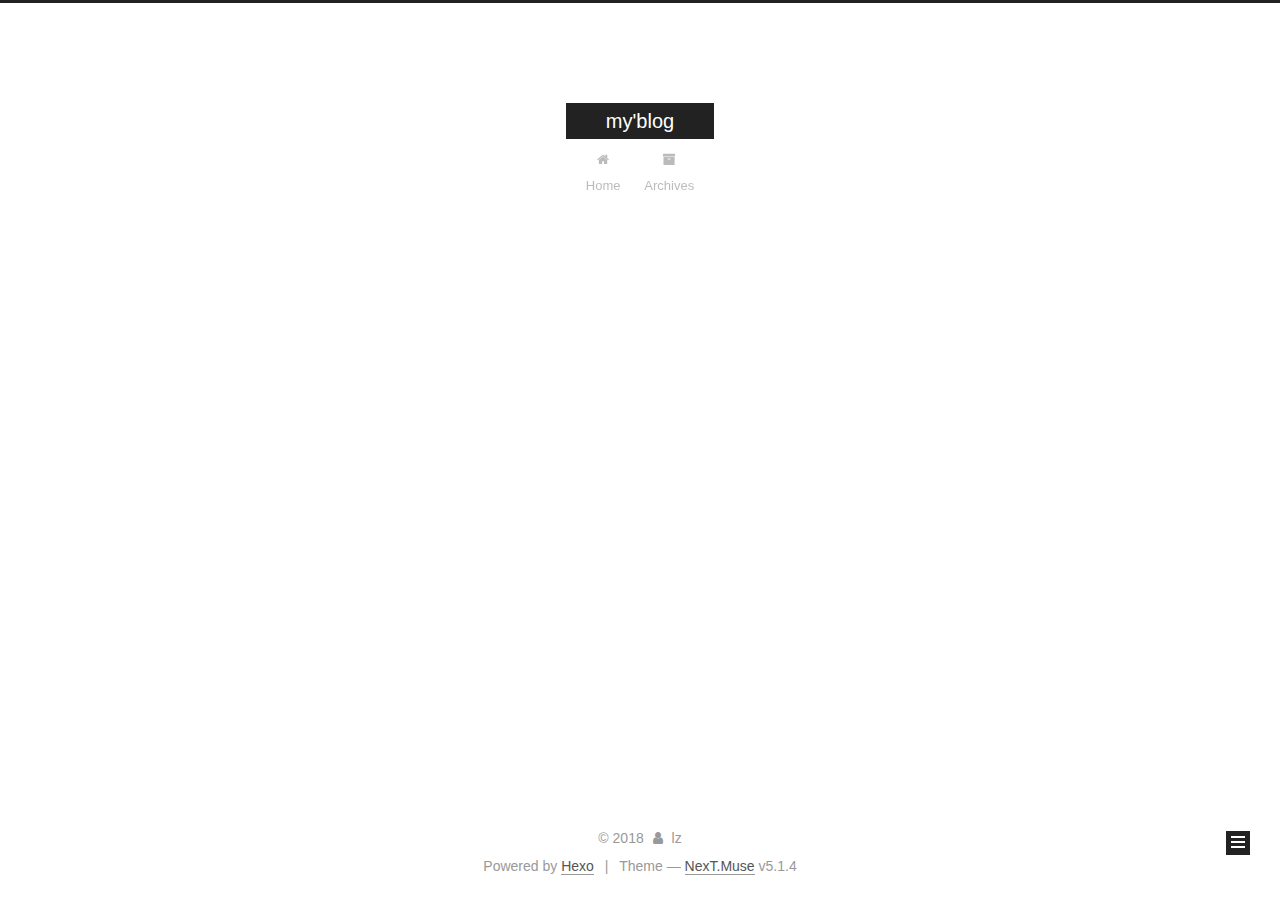
<file: archives/2018/06/index.html>
<!DOCTYPE html>



  


<html class="theme-next muse use-motion" lang="">
<head>
  <meta charset="UTF-8"/>
<meta http-equiv="X-UA-Compatible" content="IE=edge" />
<meta name="viewport" content="width=device-width, initial-scale=1, maximum-scale=1"/>
<meta name="theme-color" content="#222">









<meta http-equiv="Cache-Control" content="no-transform" />
<meta http-equiv="Cache-Control" content="no-siteapp" />
















  
  
  <link href="/lib/fancybox/source/jquery.fancybox.css?v=2.1.5" rel="stylesheet" type="text/css" />







<link href="/lib/font-awesome/css/font-awesome.min.css?v=4.6.2" rel="stylesheet" type="text/css" />

<link href="/css/main.css?v=5.1.4" rel="stylesheet" type="text/css" />


  <link rel="apple-touch-icon" sizes="180x180" href="/images/apple-touch-icon-next.png?v=5.1.4">


  <link rel="icon" type="image/png" sizes="32x32" href="/images/favicon-32x32-next.png?v=5.1.4">


  <link rel="icon" type="image/png" sizes="16x16" href="/images/favicon-16x16-next.png?v=5.1.4">


  <link rel="mask-icon" href="/images/logo.svg?v=5.1.4" color="#222">





  <meta name="keywords" content="Hexo, NexT" />










<meta property="og:type" content="website">
<meta property="og:title" content="my&#39;blog">
<meta property="og:url" content="http://yoursite.com/archives/2018/06/index.html">
<meta property="og:site_name" content="my&#39;blog">
<meta property="og:locale" content="default">
<meta name="twitter:card" content="summary">
<meta name="twitter:title" content="my&#39;blog">



<script type="text/javascript" id="hexo.configurations">
  var NexT = window.NexT || {};
  var CONFIG = {
    root: '/',
    scheme: 'Muse',
    version: '5.1.4',
    sidebar: {"position":"left","display":"post","offset":12,"b2t":false,"scrollpercent":false,"onmobile":false},
    fancybox: true,
    tabs: true,
    motion: {"enable":true,"async":false,"transition":{"post_block":"fadeIn","post_header":"slideDownIn","post_body":"slideDownIn","coll_header":"slideLeftIn","sidebar":"slideUpIn"}},
    duoshuo: {
      userId: '0',
      author: 'Author'
    },
    algolia: {
      applicationID: '',
      apiKey: '',
      indexName: '',
      hits: {"per_page":10},
      labels: {"input_placeholder":"Search for Posts","hits_empty":"We didn't find any results for the search: ${query}","hits_stats":"${hits} results found in ${time} ms"}
    }
  };
</script>



  <link rel="canonical" href="http://yoursite.com/archives/2018/06/"/>





  <title>Archive | my'blog</title>
  








</head>

<body itemscope itemtype="http://schema.org/WebPage" lang="default">

  
  
    
  

  <div class="container sidebar-position-left page-archive">
    <div class="headband"></div>

    <header id="header" class="header" itemscope itemtype="http://schema.org/WPHeader">
      <div class="header-inner"><div class="site-brand-wrapper">
  <div class="site-meta ">
    

    <div class="custom-logo-site-title">
      <a href="/"  class="brand" rel="start">
        <span class="logo-line-before"><i></i></span>
        <span class="site-title">my'blog</span>
        <span class="logo-line-after"><i></i></span>
      </a>
    </div>
      
        <p class="site-subtitle"></p>
      
  </div>

  <div class="site-nav-toggle">
    <button>
      <span class="btn-bar"></span>
      <span class="btn-bar"></span>
      <span class="btn-bar"></span>
    </button>
  </div>
</div>

<nav class="site-nav">
  

  
    <ul id="menu" class="menu">
      
        
        <li class="menu-item menu-item-home">
          <a href="/" rel="section">
            
              <i class="menu-item-icon fa fa-fw fa-home"></i> <br />
            
            Home
          </a>
        </li>
      
        
        <li class="menu-item menu-item-archives">
          <a href="/archives/" rel="section">
            
              <i class="menu-item-icon fa fa-fw fa-archive"></i> <br />
            
            Archives
          </a>
        </li>
      

      
    </ul>
  

  
</nav>



 </div>
    </header>

    <main id="main" class="main">
      <div class="main-inner">
        <div class="content-wrap">
          <div id="content" class="content">
            

  
  
  
  <div class="post-block archive">
    <div id="posts" class="posts-collapse">
      <span class="archive-move-on"></span>

      <span class="archive-page-counter">
        
        
        
          
        
        Um..! 2 posts in total. Keep on posting.
      </span>

      

        
        
        

        
          
          <div class="collection-title">
            <h1 class="archive-year" id="archive-year-2018">2018</h1>
          </div>
        
        

        

  <article class="post post-type-normal" itemscope itemtype="http://schema.org/Article">
    <header class="post-header">

      <h2 class="post-title">
        
            <a class="post-title-link" href="/2018/06/22/new-md/" itemprop="url">
              
                <span itemprop="name">第一篇</span>
              
            </a>
        
      </h2>

      <div class="post-meta">
        <time class="post-time" itemprop="dateCreated"
              datetime="2018-06-22T11:22:07+08:00"
              content="2018-06-22" >
          06-22
        </time>
      </div>

    </header>
  </article>



      

        
        
        

        
        

        

  <article class="post post-type-normal" itemscope itemtype="http://schema.org/Article">
    <header class="post-header">

      <h2 class="post-title">
        
            <a class="post-title-link" href="/2018/06/22/hello-world/" itemprop="url">
              
                <span itemprop="name">Hello World</span>
              
            </a>
        
      </h2>

      <div class="post-meta">
        <time class="post-time" itemprop="dateCreated"
              datetime="2018-06-22T11:15:51+08:00"
              content="2018-06-22" >
          06-22
        </time>
      </div>

    </header>
  </article>



      

    </div>
  </div>
  
  
  

  



          </div>
          


          

        </div>
        
          
  
  <div class="sidebar-toggle">
    <div class="sidebar-toggle-line-wrap">
      <span class="sidebar-toggle-line sidebar-toggle-line-first"></span>
      <span class="sidebar-toggle-line sidebar-toggle-line-middle"></span>
      <span class="sidebar-toggle-line sidebar-toggle-line-last"></span>
    </div>
  </div>

  <aside id="sidebar" class="sidebar">
    
    <div class="sidebar-inner">

      

      

      <section class="site-overview-wrap sidebar-panel sidebar-panel-active">
        <div class="site-overview">
          <div class="site-author motion-element" itemprop="author" itemscope itemtype="http://schema.org/Person">
            
              <p class="site-author-name" itemprop="name">lz</p>
              <p class="site-description motion-element" itemprop="description"></p>
          </div>

          <nav class="site-state motion-element">

            
              <div class="site-state-item site-state-posts">
              
                <a href="/archives/">
              
                  <span class="site-state-item-count">2</span>
                  <span class="site-state-item-name">posts</span>
                </a>
              </div>
            

            

            

          </nav>

          

          

          
          

          
          

          

        </div>
      </section>

      

      

    </div>
  </aside>


        
      </div>
    </main>

    <footer id="footer" class="footer">
      <div class="footer-inner">
        <div class="copyright">&copy; <span itemprop="copyrightYear">2018</span>
  <span class="with-love">
    <i class="fa fa-user"></i>
  </span>
  <span class="author" itemprop="copyrightHolder">lz</span>

  
</div>


  <div class="powered-by">Powered by <a class="theme-link" target="_blank" href="https://hexo.io">Hexo</a></div>



  <span class="post-meta-divider">|</span>



  <div class="theme-info">Theme &mdash; <a class="theme-link" target="_blank" href="https://github.com/iissnan/hexo-theme-next">NexT.Muse</a> v5.1.4</div>




        







        
      </div>
    </footer>

    
      <div class="back-to-top">
        <i class="fa fa-arrow-up"></i>
        
      </div>
    

    

  </div>

  

<script type="text/javascript">
  if (Object.prototype.toString.call(window.Promise) !== '[object Function]') {
    window.Promise = null;
  }
</script>









  












  
  
    <script type="text/javascript" src="/lib/jquery/index.js?v=2.1.3"></script>
  

  
  
    <script type="text/javascript" src="/lib/fastclick/lib/fastclick.min.js?v=1.0.6"></script>
  

  
  
    <script type="text/javascript" src="/lib/jquery_lazyload/jquery.lazyload.js?v=1.9.7"></script>
  

  
  
    <script type="text/javascript" src="/lib/velocity/velocity.min.js?v=1.2.1"></script>
  

  
  
    <script type="text/javascript" src="/lib/velocity/velocity.ui.min.js?v=1.2.1"></script>
  

  
  
    <script type="text/javascript" src="/lib/fancybox/source/jquery.fancybox.pack.js?v=2.1.5"></script>
  


  


  <script type="text/javascript" src="/js/src/utils.js?v=5.1.4"></script>

  <script type="text/javascript" src="/js/src/motion.js?v=5.1.4"></script>



  
  

  

  


  <script type="text/javascript" src="/js/src/bootstrap.js?v=5.1.4"></script>



  


  




	





  





  












  





  

  

  

  
  

  

  

  

</body>
</html>
</file>
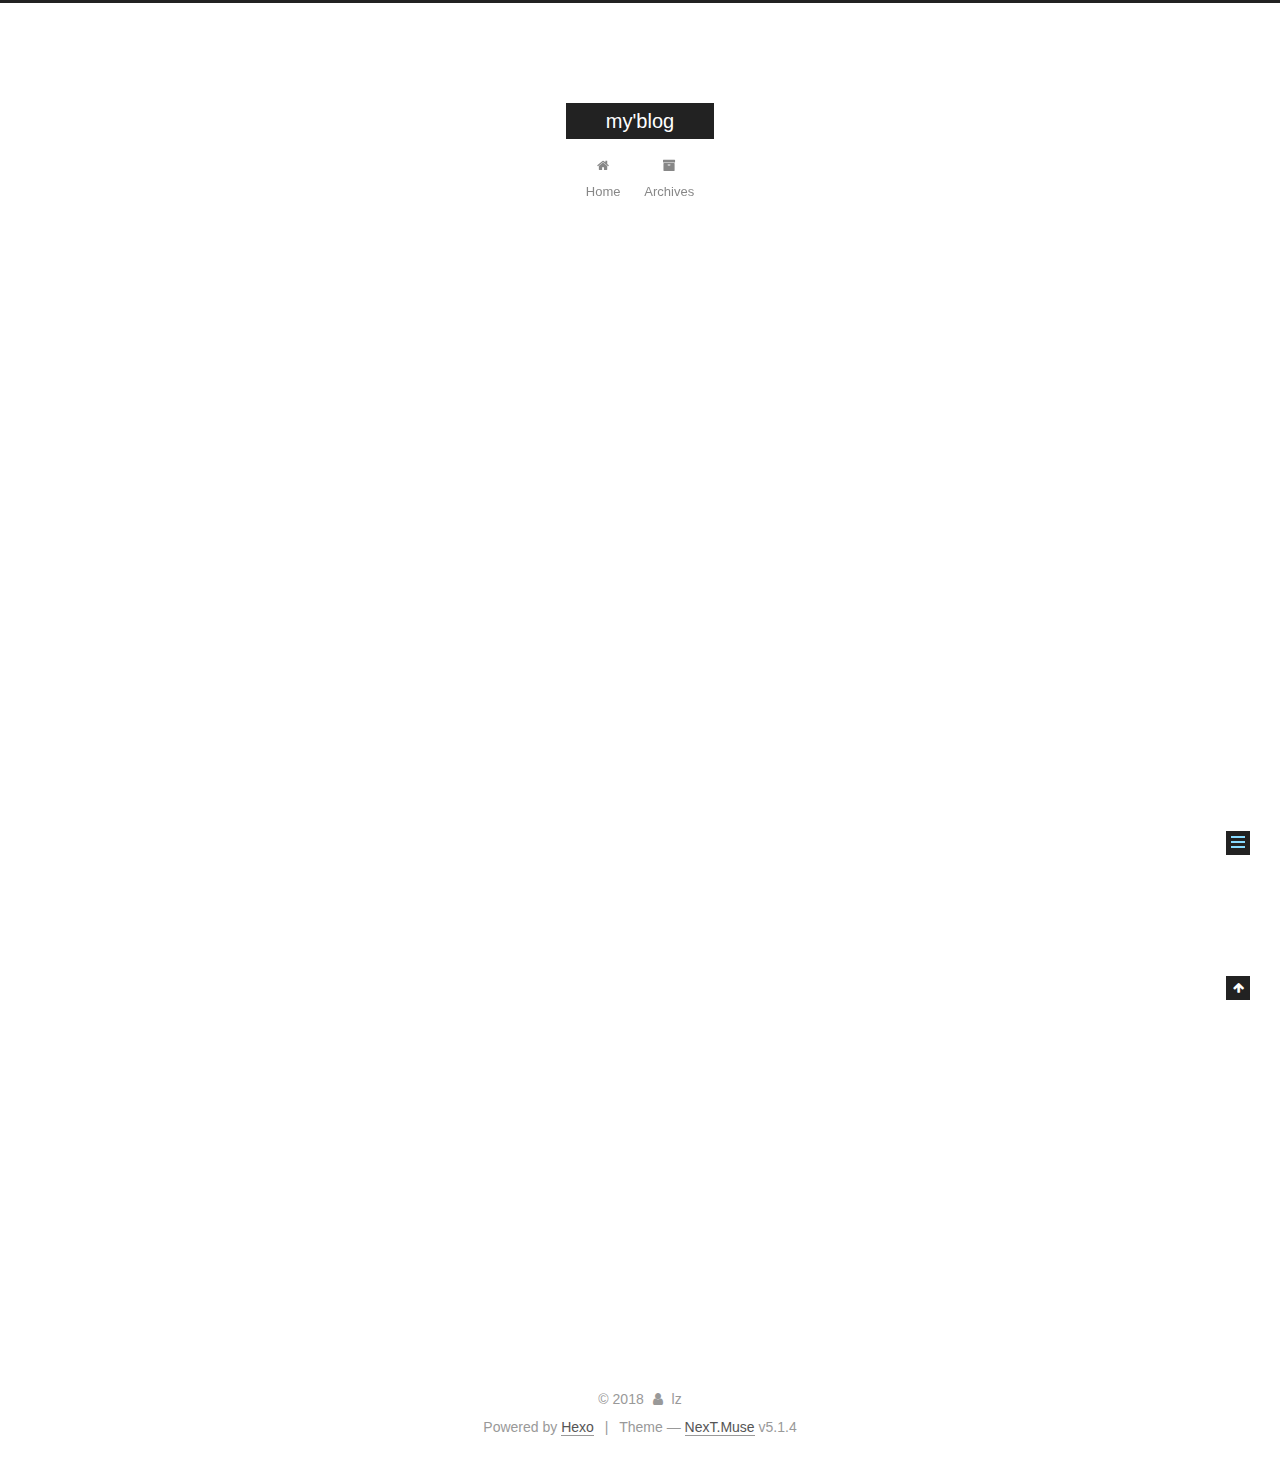
<file: 2018/06/22/hello-world/index.html>
<!DOCTYPE html>



  


<html class="theme-next muse use-motion" lang="">
<head>
  <meta charset="UTF-8"/>
<meta http-equiv="X-UA-Compatible" content="IE=edge" />
<meta name="viewport" content="width=device-width, initial-scale=1, maximum-scale=1"/>
<meta name="theme-color" content="#222">









<meta http-equiv="Cache-Control" content="no-transform" />
<meta http-equiv="Cache-Control" content="no-siteapp" />
















  
  
  <link href="/lib/fancybox/source/jquery.fancybox.css?v=2.1.5" rel="stylesheet" type="text/css" />







<link href="/lib/font-awesome/css/font-awesome.min.css?v=4.6.2" rel="stylesheet" type="text/css" />

<link href="/css/main.css?v=5.1.4" rel="stylesheet" type="text/css" />


  <link rel="apple-touch-icon" sizes="180x180" href="/images/apple-touch-icon-next.png?v=5.1.4">


  <link rel="icon" type="image/png" sizes="32x32" href="/images/favicon-32x32-next.png?v=5.1.4">


  <link rel="icon" type="image/png" sizes="16x16" href="/images/favicon-16x16-next.png?v=5.1.4">


  <link rel="mask-icon" href="/images/logo.svg?v=5.1.4" color="#222">





  <meta name="keywords" content="Hexo, NexT" />










<meta name="description" content="Welcome to Hexo! This is your very first post. Check documentation for more info. If you get any problems when using Hexo, you can find the answer in troubleshooting or you can ask me on GitHub. Quick">
<meta property="og:type" content="article">
<meta property="og:title" content="Hello World">
<meta property="og:url" content="http://yoursite.com/2018/06/22/hello-world/index.html">
<meta property="og:site_name" content="my&#39;blog">
<meta property="og:description" content="Welcome to Hexo! This is your very first post. Check documentation for more info. If you get any problems when using Hexo, you can find the answer in troubleshooting or you can ask me on GitHub. Quick">
<meta property="og:locale" content="default">
<meta property="og:updated_time" content="2018-06-22T03:15:51.543Z">
<meta name="twitter:card" content="summary">
<meta name="twitter:title" content="Hello World">
<meta name="twitter:description" content="Welcome to Hexo! This is your very first post. Check documentation for more info. If you get any problems when using Hexo, you can find the answer in troubleshooting or you can ask me on GitHub. Quick">



<script type="text/javascript" id="hexo.configurations">
  var NexT = window.NexT || {};
  var CONFIG = {
    root: '/',
    scheme: 'Muse',
    version: '5.1.4',
    sidebar: {"position":"left","display":"post","offset":12,"b2t":false,"scrollpercent":false,"onmobile":false},
    fancybox: true,
    tabs: true,
    motion: {"enable":true,"async":false,"transition":{"post_block":"fadeIn","post_header":"slideDownIn","post_body":"slideDownIn","coll_header":"slideLeftIn","sidebar":"slideUpIn"}},
    duoshuo: {
      userId: '0',
      author: 'Author'
    },
    algolia: {
      applicationID: '',
      apiKey: '',
      indexName: '',
      hits: {"per_page":10},
      labels: {"input_placeholder":"Search for Posts","hits_empty":"We didn't find any results for the search: ${query}","hits_stats":"${hits} results found in ${time} ms"}
    }
  };
</script>



  <link rel="canonical" href="http://yoursite.com/2018/06/22/hello-world/"/>





  <title>Hello World | my'blog</title>
  








</head>

<body itemscope itemtype="http://schema.org/WebPage" lang="default">

  
  
    
  

  <div class="container sidebar-position-left page-post-detail">
    <div class="headband"></div>

    <header id="header" class="header" itemscope itemtype="http://schema.org/WPHeader">
      <div class="header-inner"><div class="site-brand-wrapper">
  <div class="site-meta ">
    

    <div class="custom-logo-site-title">
      <a href="/"  class="brand" rel="start">
        <span class="logo-line-before"><i></i></span>
        <span class="site-title">my'blog</span>
        <span class="logo-line-after"><i></i></span>
      </a>
    </div>
      
        <p class="site-subtitle"></p>
      
  </div>

  <div class="site-nav-toggle">
    <button>
      <span class="btn-bar"></span>
      <span class="btn-bar"></span>
      <span class="btn-bar"></span>
    </button>
  </div>
</div>

<nav class="site-nav">
  

  
    <ul id="menu" class="menu">
      
        
        <li class="menu-item menu-item-home">
          <a href="/" rel="section">
            
              <i class="menu-item-icon fa fa-fw fa-home"></i> <br />
            
            Home
          </a>
        </li>
      
        
        <li class="menu-item menu-item-archives">
          <a href="/archives/" rel="section">
            
              <i class="menu-item-icon fa fa-fw fa-archive"></i> <br />
            
            Archives
          </a>
        </li>
      

      
    </ul>
  

  
</nav>



 </div>
    </header>

    <main id="main" class="main">
      <div class="main-inner">
        <div class="content-wrap">
          <div id="content" class="content">
            

  <div id="posts" class="posts-expand">
    

  

  
  
  

  <article class="post post-type-normal" itemscope itemtype="http://schema.org/Article">
  
  
  
  <div class="post-block">
    <link itemprop="mainEntityOfPage" href="http://yoursite.com/2018/06/22/hello-world/">

    <span hidden itemprop="author" itemscope itemtype="http://schema.org/Person">
      <meta itemprop="name" content="lz">
      <meta itemprop="description" content="">
      <meta itemprop="image" content="/images/avatar.gif">
    </span>

    <span hidden itemprop="publisher" itemscope itemtype="http://schema.org/Organization">
      <meta itemprop="name" content="my'blog">
    </span>

    
      <header class="post-header">

        
        
          <h1 class="post-title" itemprop="name headline">Hello World</h1>
        

        <div class="post-meta">
          <span class="post-time">
            
              <span class="post-meta-item-icon">
                <i class="fa fa-calendar-o"></i>
              </span>
              
                <span class="post-meta-item-text">Posted on</span>
              
              <time title="Post created" itemprop="dateCreated datePublished" datetime="2018-06-22T11:15:51+08:00">
                2018-06-22
              </time>
            

            

            
          </span>

          

          
            
          

          
          

          

          

          

        </div>
      </header>
    

    
    
    
    <div class="post-body" itemprop="articleBody">

      
      

      
        <p>Welcome to <a href="https://hexo.io/" target="_blank" rel="noopener">Hexo</a>! This is your very first post. Check <a href="https://hexo.io/docs/" target="_blank" rel="noopener">documentation</a> for more info. If you get any problems when using Hexo, you can find the answer in <a href="https://hexo.io/docs/troubleshooting.html" target="_blank" rel="noopener">troubleshooting</a> or you can ask me on <a href="https://github.com/hexojs/hexo/issues" target="_blank" rel="noopener">GitHub</a>.</p>
<h2 id="Quick-Start"><a href="#Quick-Start" class="headerlink" title="Quick Start"></a>Quick Start</h2><h3 id="Create-a-new-post"><a href="#Create-a-new-post" class="headerlink" title="Create a new post"></a>Create a new post</h3><figure class="highlight bash"><table><tr><td class="gutter"><pre><span class="line">1</span><br></pre></td><td class="code"><pre><span class="line">$ hexo new <span class="string">"My New Post"</span></span><br></pre></td></tr></table></figure>
<p>More info: <a href="https://hexo.io/docs/writing.html" target="_blank" rel="noopener">Writing</a></p>
<h3 id="Run-server"><a href="#Run-server" class="headerlink" title="Run server"></a>Run server</h3><figure class="highlight bash"><table><tr><td class="gutter"><pre><span class="line">1</span><br></pre></td><td class="code"><pre><span class="line">$ hexo server</span><br></pre></td></tr></table></figure>
<p>More info: <a href="https://hexo.io/docs/server.html" target="_blank" rel="noopener">Server</a></p>
<h3 id="Generate-static-files"><a href="#Generate-static-files" class="headerlink" title="Generate static files"></a>Generate static files</h3><figure class="highlight bash"><table><tr><td class="gutter"><pre><span class="line">1</span><br></pre></td><td class="code"><pre><span class="line">$ hexo generate</span><br></pre></td></tr></table></figure>
<p>More info: <a href="https://hexo.io/docs/generating.html" target="_blank" rel="noopener">Generating</a></p>
<h3 id="Deploy-to-remote-sites"><a href="#Deploy-to-remote-sites" class="headerlink" title="Deploy to remote sites"></a>Deploy to remote sites</h3><figure class="highlight bash"><table><tr><td class="gutter"><pre><span class="line">1</span><br></pre></td><td class="code"><pre><span class="line">$ hexo deploy</span><br></pre></td></tr></table></figure>
<p>More info: <a href="https://hexo.io/docs/deployment.html" target="_blank" rel="noopener">Deployment</a></p>

      
    </div>
    
    
    

    

    

    

    <footer class="post-footer">
      

      
      
      

      
        <div class="post-nav">
          <div class="post-nav-next post-nav-item">
            
          </div>

          <span class="post-nav-divider"></span>

          <div class="post-nav-prev post-nav-item">
            
              <a href="/2018/06/22/new-md/" rel="prev" title="第一篇">
                第一篇 <i class="fa fa-chevron-right"></i>
              </a>
            
          </div>
        </div>
      

      
      
    </footer>
  </div>
  
  
  
  </article>



    <div class="post-spread">
      
    </div>
  </div>


          </div>
          


          

  



        </div>
        
          
  
  <div class="sidebar-toggle">
    <div class="sidebar-toggle-line-wrap">
      <span class="sidebar-toggle-line sidebar-toggle-line-first"></span>
      <span class="sidebar-toggle-line sidebar-toggle-line-middle"></span>
      <span class="sidebar-toggle-line sidebar-toggle-line-last"></span>
    </div>
  </div>

  <aside id="sidebar" class="sidebar">
    
    <div class="sidebar-inner">

      

      
        <ul class="sidebar-nav motion-element">
          <li class="sidebar-nav-toc sidebar-nav-active" data-target="post-toc-wrap">
            Table of Contents
          </li>
          <li class="sidebar-nav-overview" data-target="site-overview-wrap">
            Overview
          </li>
        </ul>
      

      <section class="site-overview-wrap sidebar-panel">
        <div class="site-overview">
          <div class="site-author motion-element" itemprop="author" itemscope itemtype="http://schema.org/Person">
            
              <p class="site-author-name" itemprop="name">lz</p>
              <p class="site-description motion-element" itemprop="description"></p>
          </div>

          <nav class="site-state motion-element">

            
              <div class="site-state-item site-state-posts">
              
                <a href="/archives/">
              
                  <span class="site-state-item-count">2</span>
                  <span class="site-state-item-name">posts</span>
                </a>
              </div>
            

            

            

          </nav>

          

          

          
          

          
          

          

        </div>
      </section>

      
      <!--noindex-->
        <section class="post-toc-wrap motion-element sidebar-panel sidebar-panel-active">
          <div class="post-toc">

            
              
            

            
              <div class="post-toc-content"><ol class="nav"><li class="nav-item nav-level-2"><a class="nav-link" href="#Quick-Start"><span class="nav-number">1.</span> <span class="nav-text">Quick Start</span></a><ol class="nav-child"><li class="nav-item nav-level-3"><a class="nav-link" href="#Create-a-new-post"><span class="nav-number">1.1.</span> <span class="nav-text">Create a new post</span></a></li><li class="nav-item nav-level-3"><a class="nav-link" href="#Run-server"><span class="nav-number">1.2.</span> <span class="nav-text">Run server</span></a></li><li class="nav-item nav-level-3"><a class="nav-link" href="#Generate-static-files"><span class="nav-number">1.3.</span> <span class="nav-text">Generate static files</span></a></li><li class="nav-item nav-level-3"><a class="nav-link" href="#Deploy-to-remote-sites"><span class="nav-number">1.4.</span> <span class="nav-text">Deploy to remote sites</span></a></li></ol></li></ol></div>
            

          </div>
        </section>
      <!--/noindex-->
      

      

    </div>
  </aside>


        
      </div>
    </main>

    <footer id="footer" class="footer">
      <div class="footer-inner">
        <div class="copyright">&copy; <span itemprop="copyrightYear">2018</span>
  <span class="with-love">
    <i class="fa fa-user"></i>
  </span>
  <span class="author" itemprop="copyrightHolder">lz</span>

  
</div>


  <div class="powered-by">Powered by <a class="theme-link" target="_blank" href="https://hexo.io">Hexo</a></div>



  <span class="post-meta-divider">|</span>



  <div class="theme-info">Theme &mdash; <a class="theme-link" target="_blank" href="https://github.com/iissnan/hexo-theme-next">NexT.Muse</a> v5.1.4</div>




        







        
      </div>
    </footer>

    
      <div class="back-to-top">
        <i class="fa fa-arrow-up"></i>
        
      </div>
    

    

  </div>

  

<script type="text/javascript">
  if (Object.prototype.toString.call(window.Promise) !== '[object Function]') {
    window.Promise = null;
  }
</script>









  












  
  
    <script type="text/javascript" src="/lib/jquery/index.js?v=2.1.3"></script>
  

  
  
    <script type="text/javascript" src="/lib/fastclick/lib/fastclick.min.js?v=1.0.6"></script>
  

  
  
    <script type="text/javascript" src="/lib/jquery_lazyload/jquery.lazyload.js?v=1.9.7"></script>
  

  
  
    <script type="text/javascript" src="/lib/velocity/velocity.min.js?v=1.2.1"></script>
  

  
  
    <script type="text/javascript" src="/lib/velocity/velocity.ui.min.js?v=1.2.1"></script>
  

  
  
    <script type="text/javascript" src="/lib/fancybox/source/jquery.fancybox.pack.js?v=2.1.5"></script>
  


  


  <script type="text/javascript" src="/js/src/utils.js?v=5.1.4"></script>

  <script type="text/javascript" src="/js/src/motion.js?v=5.1.4"></script>



  
  

  
  <script type="text/javascript" src="/js/src/scrollspy.js?v=5.1.4"></script>
<script type="text/javascript" src="/js/src/post-details.js?v=5.1.4"></script>



  


  <script type="text/javascript" src="/js/src/bootstrap.js?v=5.1.4"></script>



  


  




	





  





  












  





  

  

  

  
  

  

  

  

</body>
</html>
</file>
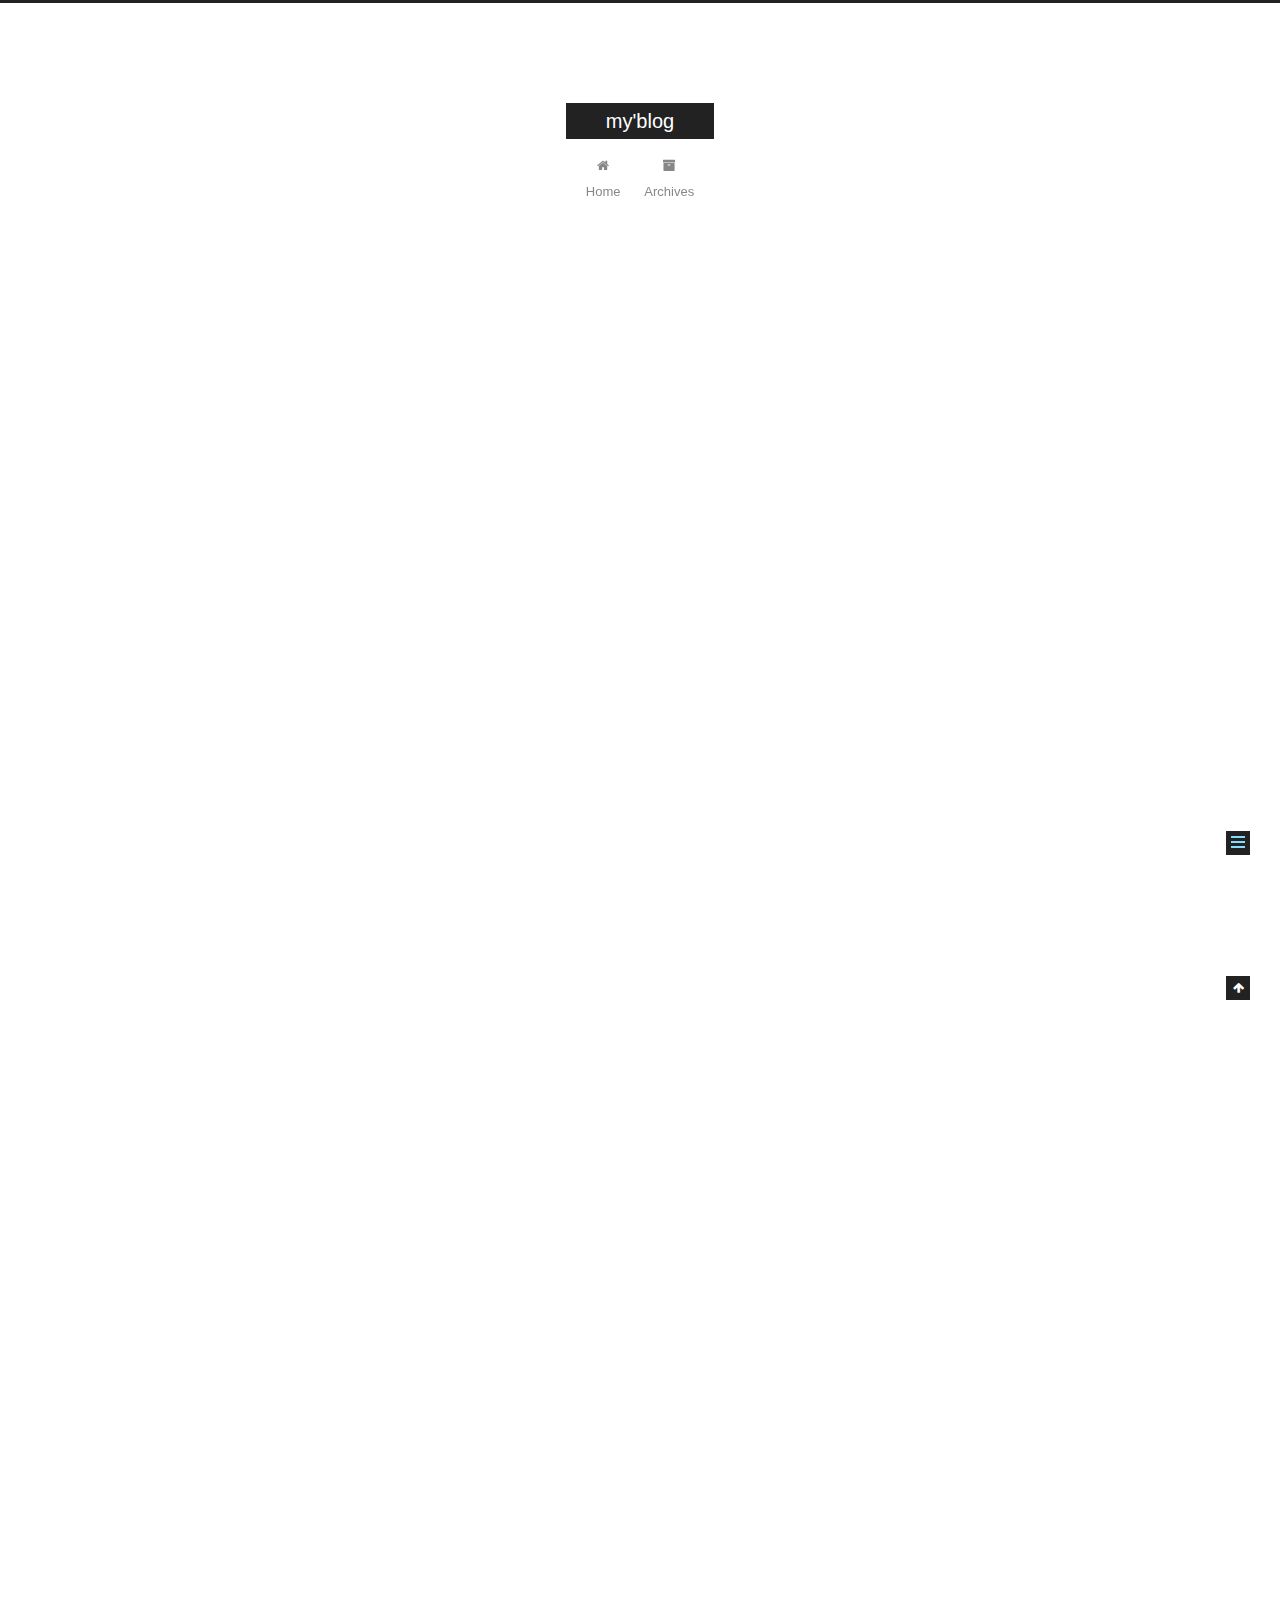
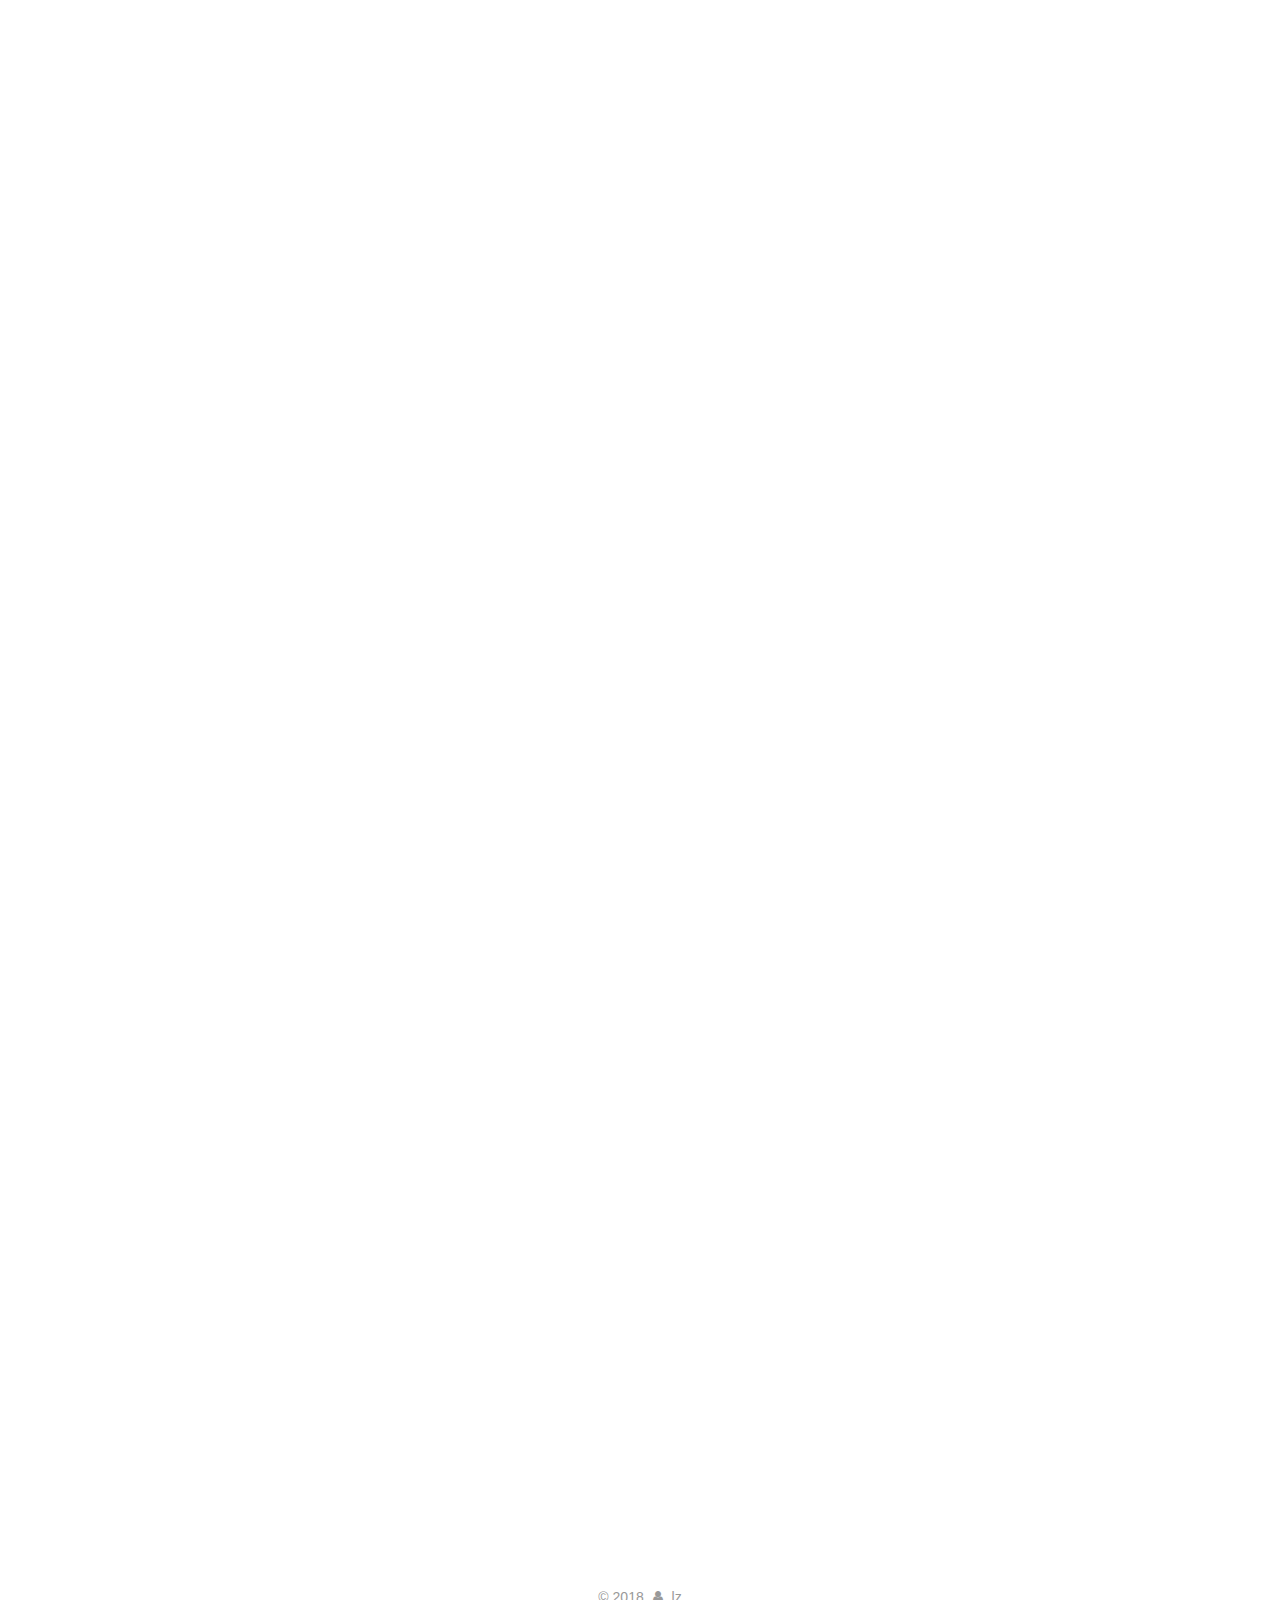
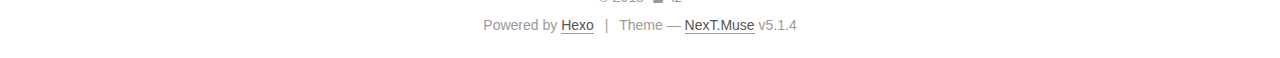
<file: 2018/06/22/new-md/index.html>
<!DOCTYPE html>



  


<html class="theme-next muse use-motion" lang="">
<head>
  <meta charset="UTF-8"/>
<meta http-equiv="X-UA-Compatible" content="IE=edge" />
<meta name="viewport" content="width=device-width, initial-scale=1, maximum-scale=1"/>
<meta name="theme-color" content="#222">









<meta http-equiv="Cache-Control" content="no-transform" />
<meta http-equiv="Cache-Control" content="no-siteapp" />
















  
  
  <link href="/lib/fancybox/source/jquery.fancybox.css?v=2.1.5" rel="stylesheet" type="text/css" />







<link href="/lib/font-awesome/css/font-awesome.min.css?v=4.6.2" rel="stylesheet" type="text/css" />

<link href="/css/main.css?v=5.1.4" rel="stylesheet" type="text/css" />


  <link rel="apple-touch-icon" sizes="180x180" href="/images/apple-touch-icon-next.png?v=5.1.4">


  <link rel="icon" type="image/png" sizes="32x32" href="/images/favicon-32x32-next.png?v=5.1.4">


  <link rel="icon" type="image/png" sizes="16x16" href="/images/favicon-16x16-next.png?v=5.1.4">


  <link rel="mask-icon" href="/images/logo.svg?v=5.1.4" color="#222">





  <meta name="keywords" content="Hexo, NexT" />










<meta name="description" content="一、变量 命名规则1、js三种形式 1&amp;gt;、内联(内嵌)放在中或中 2&amp;gt;、外链     3&amp;gt;、行内(不推荐)  2、获取标签操作权利 通过id获取    1document.getElementById(&amp;quot;&amp;quot;)  通过TagName获取    1document.getElementsByTagName(&amp;quot;&amp;quot;)  通过class获取（集合类数">
<meta property="og:type" content="article">
<meta property="og:title" content="第一篇">
<meta property="og:url" content="http://yoursite.com/2018/06/22/new-md/index.html">
<meta property="og:site_name" content="my&#39;blog">
<meta property="og:description" content="一、变量 命名规则1、js三种形式 1&amp;gt;、内联(内嵌)放在中或中 2&amp;gt;、外链     3&amp;gt;、行内(不推荐)  2、获取标签操作权利 通过id获取    1document.getElementById(&amp;quot;&amp;quot;)  通过TagName获取    1document.getElementsByTagName(&amp;quot;&amp;quot;)  通过class获取（集合类数">
<meta property="og:locale" content="default">
<meta property="og:updated_time" content="2018-06-22T03:24:52.261Z">
<meta name="twitter:card" content="summary">
<meta name="twitter:title" content="第一篇">
<meta name="twitter:description" content="一、变量 命名规则1、js三种形式 1&amp;gt;、内联(内嵌)放在中或中 2&amp;gt;、外链     3&amp;gt;、行内(不推荐)  2、获取标签操作权利 通过id获取    1document.getElementById(&amp;quot;&amp;quot;)  通过TagName获取    1document.getElementsByTagName(&amp;quot;&amp;quot;)  通过class获取（集合类数">



<script type="text/javascript" id="hexo.configurations">
  var NexT = window.NexT || {};
  var CONFIG = {
    root: '/',
    scheme: 'Muse',
    version: '5.1.4',
    sidebar: {"position":"left","display":"post","offset":12,"b2t":false,"scrollpercent":false,"onmobile":false},
    fancybox: true,
    tabs: true,
    motion: {"enable":true,"async":false,"transition":{"post_block":"fadeIn","post_header":"slideDownIn","post_body":"slideDownIn","coll_header":"slideLeftIn","sidebar":"slideUpIn"}},
    duoshuo: {
      userId: '0',
      author: 'Author'
    },
    algolia: {
      applicationID: '',
      apiKey: '',
      indexName: '',
      hits: {"per_page":10},
      labels: {"input_placeholder":"Search for Posts","hits_empty":"We didn't find any results for the search: ${query}","hits_stats":"${hits} results found in ${time} ms"}
    }
  };
</script>



  <link rel="canonical" href="http://yoursite.com/2018/06/22/new-md/"/>





  <title>第一篇 | my'blog</title>
  








</head>

<body itemscope itemtype="http://schema.org/WebPage" lang="default">

  
  
    
  

  <div class="container sidebar-position-left page-post-detail">
    <div class="headband"></div>

    <header id="header" class="header" itemscope itemtype="http://schema.org/WPHeader">
      <div class="header-inner"><div class="site-brand-wrapper">
  <div class="site-meta ">
    

    <div class="custom-logo-site-title">
      <a href="/"  class="brand" rel="start">
        <span class="logo-line-before"><i></i></span>
        <span class="site-title">my'blog</span>
        <span class="logo-line-after"><i></i></span>
      </a>
    </div>
      
        <p class="site-subtitle"></p>
      
  </div>

  <div class="site-nav-toggle">
    <button>
      <span class="btn-bar"></span>
      <span class="btn-bar"></span>
      <span class="btn-bar"></span>
    </button>
  </div>
</div>

<nav class="site-nav">
  

  
    <ul id="menu" class="menu">
      
        
        <li class="menu-item menu-item-home">
          <a href="/" rel="section">
            
              <i class="menu-item-icon fa fa-fw fa-home"></i> <br />
            
            Home
          </a>
        </li>
      
        
        <li class="menu-item menu-item-archives">
          <a href="/archives/" rel="section">
            
              <i class="menu-item-icon fa fa-fw fa-archive"></i> <br />
            
            Archives
          </a>
        </li>
      

      
    </ul>
  

  
</nav>



 </div>
    </header>

    <main id="main" class="main">
      <div class="main-inner">
        <div class="content-wrap">
          <div id="content" class="content">
            

  <div id="posts" class="posts-expand">
    

  

  
  
  

  <article class="post post-type-normal" itemscope itemtype="http://schema.org/Article">
  
  
  
  <div class="post-block">
    <link itemprop="mainEntityOfPage" href="http://yoursite.com/2018/06/22/new-md/">

    <span hidden itemprop="author" itemscope itemtype="http://schema.org/Person">
      <meta itemprop="name" content="lz">
      <meta itemprop="description" content="">
      <meta itemprop="image" content="/images/avatar.gif">
    </span>

    <span hidden itemprop="publisher" itemscope itemtype="http://schema.org/Organization">
      <meta itemprop="name" content="my'blog">
    </span>

    
      <header class="post-header">

        
        
          <h1 class="post-title" itemprop="name headline">第一篇</h1>
        

        <div class="post-meta">
          <span class="post-time">
            
              <span class="post-meta-item-icon">
                <i class="fa fa-calendar-o"></i>
              </span>
              
                <span class="post-meta-item-text">Posted on</span>
              
              <time title="Post created" itemprop="dateCreated datePublished" datetime="2018-06-22T11:22:07+08:00">
                2018-06-22
              </time>
            

            

            
          </span>

          

          
            
          

          
          

          

          

          

        </div>
      </header>
    

    
    
    
    <div class="post-body" itemprop="articleBody">

      
      

      
        <h2 id="一、变量-命名规则"><a href="#一、变量-命名规则" class="headerlink" title="一、变量 命名规则"></a>一、变量 命名规则</h2><h4 id="1、js三种形式"><a href="#1、js三种形式" class="headerlink" title="1、js三种形式"></a>1、js三种形式</h4><ul>
<li>1&gt;、内联(内嵌)放在<head>中或</head><body>中</body></li>
<li>2&gt;、外链    <script src="    "></script></li>
<li>3&gt;、行内(不推荐)</li>
</ul>
<h4 id="2、获取标签操作权利"><a href="#2、获取标签操作权利" class="headerlink" title="2、获取标签操作权利"></a>2、获取标签操作权利</h4><ul>
<li><p>通过id获取   </p>
<figure class="highlight plain"><table><tr><td class="gutter"><pre><span class="line">1</span><br></pre></td><td class="code"><pre><span class="line">document.getElementById(&quot;&quot;)</span><br></pre></td></tr></table></figure>
</li>
<li><p>通过TagName获取   </p>
<figure class="highlight plain"><table><tr><td class="gutter"><pre><span class="line">1</span><br></pre></td><td class="code"><pre><span class="line">document.getElementsByTagName(&quot;&quot;)</span><br></pre></td></tr></table></figure>
</li>
<li><p>通过class获取（集合类数组）   </p>
<figure class="highlight plain"><table><tr><td class="gutter"><pre><span class="line">1</span><br><span class="line">2</span><br></pre></td><td class="code"><pre><span class="line">let a = document.getElementsByClassName(&quot;&quot;)</span><br><span class="line">a[num].事件</span><br></pre></td></tr></table></figure>
</li>
<li><p>直接获取唯一标签   </p>
<figure class="highlight plain"><table><tr><td class="gutter"><pre><span class="line">1</span><br><span class="line">2</span><br></pre></td><td class="code"><pre><span class="line">document.head</span><br><span class="line">document.body</span><br></pre></td></tr></table></figure>
</li>
<li><p>css选择器 </p>
<figure class="highlight plain"><table><tr><td class="gutter"><pre><span class="line">1</span><br><span class="line">2</span><br></pre></td><td class="code"><pre><span class="line">document.querySelectorAll(div p)//所有元素</span><br><span class="line">document.querySelector(div p)//一个元素</span><br></pre></td></tr></table></figure>
</li>
</ul>
<h4 id="3、变量命名规则"><a href="#3、变量命名规则" class="headerlink" title="3、变量命名规则"></a>3、变量命名规则</h4><ul>
<li>1&gt;字母 符号 下划线 数字(不能开头) 区分大小写 </li>
<li>2&gt;不能使用关键字和保留字</li>
<li>3&gt;见名知意</li>
</ul>
<h4 id="4、变量声明"><a href="#4、变量声明" class="headerlink" title="4、变量声明"></a>4、变量声明</h4><ul>
<li>1.var  会自动成为window的属性 尽量不使用</li>
<li>2.let  声明变量</li>
<li>3.const  声明常量</li>
</ul>
<h4 id="5、获取修改HTML"><a href="#5、获取修改HTML" class="headerlink" title="5、获取修改HTML"></a>5、获取修改HTML</h4><ul>
<li>innerHTML   可以解析标签</li>
<li>innerTEXT   只限于文本<figure class="highlight plain"><table><tr><td class="gutter"><pre><span class="line">1</span><br><span class="line">2</span><br></pre></td><td class="code"><pre><span class="line">变量.innerHTML = &apos;&apos;;</span><br><span class="line">变量.innerHTML += &apos;修改内容增加内容&apos;</span><br></pre></td></tr></table></figure>
</li>
</ul>
<h4 id="6、DOM事件"><a href="#6、DOM事件" class="headerlink" title="6、DOM事件"></a>6、DOM事件</h4><ul>
<li><a href="http://www.runoob.com/jsref/dom-obj-event.html" target="_blank" rel="noopener">http://www.runoob.com/jsref/dom-obj-event.html</a><h4 id="7、延迟"><a href="#7、延迟" class="headerlink" title="7、延迟"></a>7、延迟</h4></li>
<li>defer  比window.onload提前</li>
</ul>
<h2 id="二、数据类型"><a href="#二、数据类型" class="headerlink" title="二、数据类型"></a>二、数据类型</h2><h3 id="1-️基本类型"><a href="#1-️基本类型" class="headerlink" title="1 ️基本类型"></a>1 ️基本类型</h3><p>ES5</p>
<h4 id="1、number-数值型"><a href="#1、number-数值型" class="headerlink" title="1、number 数值型"></a>1、number 数值型</h4><h4 id="2、string-字符串-“-“"><a href="#2、string-字符串-“-“" class="headerlink" title="2、string 字符串  “  “"></a>2、string 字符串  “  “</h4><h4 id="3、boolean-真true-假false"><a href="#3、boolean-真true-假false" class="headerlink" title="3、boolean 真true 假false"></a>3、boolean 真true 假false</h4><h4 id="4、undefined"><a href="#4、undefined" class="headerlink" title="4、undefined"></a>4、undefined</h4><h4 id="5、null"><a href="#5、null" class="headerlink" title="5、null"></a>5、null</h4><h4 id="6、object-对象"><a href="#6、object-对象" class="headerlink" title="6、object 对象"></a>6、object 对象</h4><p>ES6新增</p>
<h4 id="7、symbol-符号"><a href="#7、symbol-符号" class="headerlink" title="7、symbol  符号"></a>7、symbol  符号</h4><h3 id="2-运算符"><a href="#2-运算符" class="headerlink" title="2 运算符"></a>2 运算符</h3><pre><code>typeof 变量
</code></pre><h3 id="3-数组"><a href="#3-数组" class="headerlink" title="3 数组"></a>3 数组</h3><figure class="highlight plain"><table><tr><td class="gutter"><pre><span class="line">1</span><br><span class="line">2</span><br></pre></td><td class="code"><pre><span class="line">let a = [1,&apos;555&apos;,null,true,function()&#123;&#125;]</span><br><span class="line">a[num]   a.length//数组长度</span><br></pre></td></tr></table></figure>
<h3 id="4-JSON-键值对"><a href="#4-JSON-键值对" class="headerlink" title="4 JSON 键值对"></a>4 JSON 键值对</h3><p><code>`</code><br>num:1,<br>str:’214时代’<br>fn:</p>

      
    </div>
    
    
    

    

    

    

    <footer class="post-footer">
      

      
      
      

      
        <div class="post-nav">
          <div class="post-nav-next post-nav-item">
            
              <a href="/2018/06/22/hello-world/" rel="next" title="Hello World">
                <i class="fa fa-chevron-left"></i> Hello World
              </a>
            
          </div>

          <span class="post-nav-divider"></span>

          <div class="post-nav-prev post-nav-item">
            
          </div>
        </div>
      

      
      
    </footer>
  </div>
  
  
  
  </article>



    <div class="post-spread">
      
    </div>
  </div>


          </div>
          


          

  



        </div>
        
          
  
  <div class="sidebar-toggle">
    <div class="sidebar-toggle-line-wrap">
      <span class="sidebar-toggle-line sidebar-toggle-line-first"></span>
      <span class="sidebar-toggle-line sidebar-toggle-line-middle"></span>
      <span class="sidebar-toggle-line sidebar-toggle-line-last"></span>
    </div>
  </div>

  <aside id="sidebar" class="sidebar">
    
    <div class="sidebar-inner">

      

      
        <ul class="sidebar-nav motion-element">
          <li class="sidebar-nav-toc sidebar-nav-active" data-target="post-toc-wrap">
            Table of Contents
          </li>
          <li class="sidebar-nav-overview" data-target="site-overview-wrap">
            Overview
          </li>
        </ul>
      

      <section class="site-overview-wrap sidebar-panel">
        <div class="site-overview">
          <div class="site-author motion-element" itemprop="author" itemscope itemtype="http://schema.org/Person">
            
              <p class="site-author-name" itemprop="name">lz</p>
              <p class="site-description motion-element" itemprop="description"></p>
          </div>

          <nav class="site-state motion-element">

            
              <div class="site-state-item site-state-posts">
              
                <a href="/archives/">
              
                  <span class="site-state-item-count">2</span>
                  <span class="site-state-item-name">posts</span>
                </a>
              </div>
            

            

            

          </nav>

          

          

          
          

          
          

          

        </div>
      </section>

      
      <!--noindex-->
        <section class="post-toc-wrap motion-element sidebar-panel sidebar-panel-active">
          <div class="post-toc">

            
              
            

            
              <div class="post-toc-content"><ol class="nav"><li class="nav-item nav-level-2"><a class="nav-link" href="#一、变量-命名规则"><span class="nav-number">1.</span> <span class="nav-text">一、变量 命名规则</span></a><ol class="nav-child"><li class="nav-item nav-level-4"><a class="nav-link" href="#1、js三种形式"><span class="nav-number">1.0.1.</span> <span class="nav-text">1、js三种形式</span></a></li><li class="nav-item nav-level-4"><a class="nav-link" href="#2、获取标签操作权利"><span class="nav-number">1.0.2.</span> <span class="nav-text">2、获取标签操作权利</span></a></li><li class="nav-item nav-level-4"><a class="nav-link" href="#3、变量命名规则"><span class="nav-number">1.0.3.</span> <span class="nav-text">3、变量命名规则</span></a></li><li class="nav-item nav-level-4"><a class="nav-link" href="#4、变量声明"><span class="nav-number">1.0.4.</span> <span class="nav-text">4、变量声明</span></a></li><li class="nav-item nav-level-4"><a class="nav-link" href="#5、获取修改HTML"><span class="nav-number">1.0.5.</span> <span class="nav-text">5、获取修改HTML</span></a></li><li class="nav-item nav-level-4"><a class="nav-link" href="#6、DOM事件"><span class="nav-number">1.0.6.</span> <span class="nav-text">6、DOM事件</span></a></li><li class="nav-item nav-level-4"><a class="nav-link" href="#7、延迟"><span class="nav-number">1.0.7.</span> <span class="nav-text">7、延迟</span></a></li></ol></li></ol></li><li class="nav-item nav-level-2"><a class="nav-link" href="#二、数据类型"><span class="nav-number">2.</span> <span class="nav-text">二、数据类型</span></a><ol class="nav-child"><li class="nav-item nav-level-3"><a class="nav-link" href="#1-️基本类型"><span class="nav-number">2.1.</span> <span class="nav-text">1 ️基本类型</span></a><ol class="nav-child"><li class="nav-item nav-level-4"><a class="nav-link" href="#1、number-数值型"><span class="nav-number">2.1.1.</span> <span class="nav-text">1、number 数值型</span></a></li><li class="nav-item nav-level-4"><a class="nav-link" href="#2、string-字符串-“-“"><span class="nav-number">2.1.2.</span> <span class="nav-text">2、string 字符串  “  “</span></a></li><li class="nav-item nav-level-4"><a class="nav-link" href="#3、boolean-真true-假false"><span class="nav-number">2.1.3.</span> <span class="nav-text">3、boolean 真true 假false</span></a></li><li class="nav-item nav-level-4"><a class="nav-link" href="#4、undefined"><span class="nav-number">2.1.4.</span> <span class="nav-text">4、undefined</span></a></li><li class="nav-item nav-level-4"><a class="nav-link" href="#5、null"><span class="nav-number">2.1.5.</span> <span class="nav-text">5、null</span></a></li><li class="nav-item nav-level-4"><a class="nav-link" href="#6、object-对象"><span class="nav-number">2.1.6.</span> <span class="nav-text">6、object 对象</span></a></li><li class="nav-item nav-level-4"><a class="nav-link" href="#7、symbol-符号"><span class="nav-number">2.1.7.</span> <span class="nav-text">7、symbol  符号</span></a></li></ol></li><li class="nav-item nav-level-3"><a class="nav-link" href="#2-运算符"><span class="nav-number">2.2.</span> <span class="nav-text">2 运算符</span></a></li><li class="nav-item nav-level-3"><a class="nav-link" href="#3-数组"><span class="nav-number">2.3.</span> <span class="nav-text">3 数组</span></a></li><li class="nav-item nav-level-3"><a class="nav-link" href="#4-JSON-键值对"><span class="nav-number">2.4.</span> <span class="nav-text">4 JSON 键值对</span></a></li></ol></li></ol></div>
            

          </div>
        </section>
      <!--/noindex-->
      

      

    </div>
  </aside>


        
      </div>
    </main>

    <footer id="footer" class="footer">
      <div class="footer-inner">
        <div class="copyright">&copy; <span itemprop="copyrightYear">2018</span>
  <span class="with-love">
    <i class="fa fa-user"></i>
  </span>
  <span class="author" itemprop="copyrightHolder">lz</span>

  
</div>


  <div class="powered-by">Powered by <a class="theme-link" target="_blank" href="https://hexo.io">Hexo</a></div>



  <span class="post-meta-divider">|</span>



  <div class="theme-info">Theme &mdash; <a class="theme-link" target="_blank" href="https://github.com/iissnan/hexo-theme-next">NexT.Muse</a> v5.1.4</div>




        







        
      </div>
    </footer>

    
      <div class="back-to-top">
        <i class="fa fa-arrow-up"></i>
        
      </div>
    

    

  </div>

  

<script type="text/javascript">
  if (Object.prototype.toString.call(window.Promise) !== '[object Function]') {
    window.Promise = null;
  }
</script>









  












  
  
    <script type="text/javascript" src="/lib/jquery/index.js?v=2.1.3"></script>
  

  
  
    <script type="text/javascript" src="/lib/fastclick/lib/fastclick.min.js?v=1.0.6"></script>
  

  
  
    <script type="text/javascript" src="/lib/jquery_lazyload/jquery.lazyload.js?v=1.9.7"></script>
  

  
  
    <script type="text/javascript" src="/lib/velocity/velocity.min.js?v=1.2.1"></script>
  

  
  
    <script type="text/javascript" src="/lib/velocity/velocity.ui.min.js?v=1.2.1"></script>
  

  
  
    <script type="text/javascript" src="/lib/fancybox/source/jquery.fancybox.pack.js?v=2.1.5"></script>
  


  


  <script type="text/javascript" src="/js/src/utils.js?v=5.1.4"></script>

  <script type="text/javascript" src="/js/src/motion.js?v=5.1.4"></script>



  
  

  
  <script type="text/javascript" src="/js/src/scrollspy.js?v=5.1.4"></script>
<script type="text/javascript" src="/js/src/post-details.js?v=5.1.4"></script>



  


  <script type="text/javascript" src="/js/src/bootstrap.js?v=5.1.4"></script>



  


  




	





  





  












  





  

  

  

  
  

  

  

  

</body>
</html>
</file>
<file: css/main.css>
/* normalize.css v3.0.2 | MIT License | git.io/normalize */
html {
  font-family: sans-serif; /* 1 */
  -ms-text-size-adjust: 100%; /* 2 */
  -webkit-text-size-adjust: 100%; /* 2 */
}
body {
  margin: 0;
}
article,
aside,
details,
figcaption,
figure,
footer,
header,
hgroup,
main,
menu,
nav,
section,
summary {
  display: block;
}
audio,
canvas,
progress,
video {
  display: inline-block; /* 1 */
  vertical-align: baseline; /* 2 */
}
audio:not([controls]) {
  display: none;
  height: 0;
}
[hidden],
template {
  display: none;
}
a {
  background-color: transparent;
}
a:active,
a:hover {
  outline: 0;
}
abbr[title] {
  border-bottom: 1px dotted;
}
b,
strong {
  font-weight: bold;
}
dfn {
  font-style: italic;
}
h1 {
  font-size: 2em;
  margin: 0.67em 0;
}
mark {
  background: #ff0;
  color: #000;
}
small {
  font-size: 80%;
}
sub,
sup {
  font-size: 75%;
  line-height: 0;
  position: relative;
  vertical-align: baseline;
}
sup {
  top: -0.5em;
}
sub {
  bottom: -0.25em;
}
img {
  border: 0;
}
svg:not(:root) {
  overflow: hidden;
}
figure {
  margin: 1em 40px;
}
hr {
  -moz-box-sizing: content-box;
  box-sizing: content-box;
  height: 0;
}
pre {
  overflow: auto;
}
code,
kbd,
pre,
samp {
  font-family: monospace, monospace;
  font-size: 1em;
}
button,
input,
optgroup,
select,
textarea {
  color: inherit; /* 1 */
  font: inherit; /* 2 */
  margin: 0; /* 3 */
}
button {
  overflow: visible;
}
button,
select {
  text-transform: none;
}
button,
html input[type="button"],
input[type="reset"],
input[type="submit"] {
  -webkit-appearance: button; /* 2 */
  cursor: pointer; /* 3 */
}
button[disabled],
html input[disabled] {
  cursor: default;
}
button::-moz-focus-inner,
input::-moz-focus-inner {
  border: 0;
  padding: 0;
}
input {
  line-height: normal;
}
input[type="checkbox"],
input[type="radio"] {
  box-sizing: border-box; /* 1 */
  padding: 0; /* 2 */
}
input[type="number"]::-webkit-inner-spin-button,
input[type="number"]::-webkit-outer-spin-button {
  height: auto;
}
input[type="search"] {
  -webkit-appearance: textfield; /* 1 */
  -moz-box-sizing: content-box;
  -webkit-box-sizing: content-box; /* 2 */
  box-sizing: content-box;
}
input[type="search"]::-webkit-search-cancel-button,
input[type="search"]::-webkit-search-decoration {
  -webkit-appearance: none;
}
fieldset {
  border: 1px solid #c0c0c0;
  margin: 0 2px;
  padding: 0.35em 0.625em 0.75em;
}
legend {
  border: 0; /* 1 */
  padding: 0; /* 2 */
}
textarea {
  overflow: auto;
}
optgroup {
  font-weight: bold;
}
table {
  border-collapse: collapse;
  border-spacing: 0;
}
td,
th {
  padding: 0;
}
::selection {
  background: #262a30;
  color: #fff;
}
body {
  position: relative;
  font-family: 'Lato', "PingFang SC", "Microsoft YaHei", sans-serif;
  font-size: 14px;
  line-height: 2;
  color: #555;
  background: #fff;
}
@media (max-width: 767px) {
  body {
    padding-right: 0 !important;
  }
}
@media (min-width: 768px) and (max-width: 991px) {
  body {
    padding-right: 0 !important;
  }
}
@media (min-width: 1600px) {
  body {
    font-size: 16px;
  }
}
h1,
h2,
h3,
h4,
h5,
h6 {
  margin: 0;
  padding: 0;
  font-weight: bold;
  line-height: 1.5;
  font-family: 'Lato', "PingFang SC", "Microsoft YaHei", sans-serif;
}
h2,
h3,
h4,
h5,
h6 {
  margin: 20px 0 15px;
}
h1 {
  font-size: 22px;
}
@media (max-width: 767px) {
  h1 {
    font-size: 18px;
  }
}
h2 {
  font-size: 20px;
}
@media (max-width: 767px) {
  h2 {
    font-size: 16px;
  }
}
h3 {
  font-size: 18px;
}
@media (max-width: 767px) {
  h3 {
    font-size: 14px;
  }
}
h4 {
  font-size: 16px;
}
@media (max-width: 767px) {
  h4 {
    font-size: 12px;
  }
}
h5 {
  font-size: 14px;
}
@media (max-width: 767px) {
  h5 {
    font-size: 10px;
  }
}
h6 {
  font-size: 12px;
}
@media (max-width: 767px) {
  h6 {
    font-size: 8px;
  }
}
p {
  margin: 0 0 20px 0;
}
a {
  color: #555;
  text-decoration: none;
  outline: none;
  border-bottom: 1px solid #999;
  word-wrap: break-word;
}
a:hover {
  color: #222;
  border-bottom-color: #222;
}
blockquote {
  margin: 0;
  padding: 0;
}
img {
  display: block;
  margin: auto;
  max-width: 100%;
  height: auto;
}
hr {
  margin: 40px 0;
  height: 3px;
  border: none;
  background-color: #ddd;
  background-image: repeating-linear-gradient(-45deg, #fff, #fff 4px, transparent 4px, transparent 8px);
}
blockquote {
  padding: 0 15px;
  color: #666;
  border-left: 4px solid #ddd;
}
blockquote cite::before {
  content: "-";
  padding: 0 5px;
}
dt {
  font-weight: 700;
}
dd {
  margin: 0;
  padding: 0;
}
kbd {
  border: 1px solid #ccc;
  border-radius: 0.2em;
  box-shadow: 0.1em 0.1em 0.2em rgba(0,0,0,0.1);
  background-color: #f9f9f9;
  font-family: inherit;
  background-image: -webkit-linear-gradient(top, #eee, #fff, #eee);
  padding: 0.1em 0.3em;
  white-space: nowrap;
}
.text-left {
  text-align: left;
}
.text-center {
  text-align: center;
}
.text-right {
  text-align: right;
}
.text-justify {
  text-align: justify;
}
.text-nowrap {
  white-space: nowrap;
}
.text-lowercase {
  text-transform: lowercase;
}
.text-uppercase {
  text-transform: uppercase;
}
.text-capitalize {
  text-transform: capitalize;
}
.center-block {
  display: block;
  margin-left: auto;
  margin-right: auto;
}
.clearfix:before,
.clearfix:after {
  content: " ";
  display: table;
}
.clearfix:after {
  clear: both;
}
.pullquote {
  width: 45%;
}
.pullquote.left {
  float: left;
  margin-left: 5px;
  margin-right: 10px;
}
.pullquote.right {
  float: right;
  margin-left: 10px;
  margin-right: 5px;
}
.affix.affix.affix {
  position: fixed;
}
.translation {
  margin-top: -20px;
  font-size: 14px;
  color: #999;
}
.scrollbar-measure {
  width: 100px;
  height: 100px;
  overflow: scroll;
  position: absolute;
  top: -9999px;
}
.use-motion .motion-element {
  opacity: 0;
}
table {
  margin: 20px 0;
  width: 100%;
  border-collapse: collapse;
  border-spacing: 0;
  border: 1px solid #ddd;
  font-size: 14px;
  table-layout: fixed;
  word-wrap: break-all;
}
table>tbody>tr:nth-of-type(odd) {
  background-color: #f9f9f9;
}
table>tbody>tr:hover {
  background-color: #f5f5f5;
}
caption,
th,
td {
  padding: 8px;
  text-align: left;
  vertical-align: middle;
  font-weight: normal;
}
th,
td {
  border-bottom: 3px solid #ddd;
  border-right: 1px solid #eee;
}
th {
  padding-bottom: 10px;
  font-weight: 700;
}
td {
  border-bottom-width: 1px;
}
html,
body {
  height: 100%;
}
.container {
  position: relative;
  min-height: 100%;
}
.header-inner {
  margin: 0 auto;
  padding: 100px 0 70px;
  width: 700px;
}
@media (min-width: 1600px) {
  .container .header-inner {
    width: 900px;
  }
}
.main {
  padding-bottom: 150px;
}
.main-inner {
  margin: 0 auto;
  width: 700px;
}
@media (min-width: 1600px) {
  .container .main-inner {
    width: 900px;
  }
}
.footer {
  position: absolute;
  left: 0;
  bottom: 0;
  width: 100%;
  min-height: 50px;
}
.footer-inner {
  box-sizing: border-box;
  margin: 20px auto;
  width: 700px;
}
@media (min-width: 1600px) {
  .container .footer-inner {
    width: 900px;
  }
}
pre,
.highlight {
  overflow: auto;
  margin: 20px 0;
  padding: 0;
  font-size: 13px;
  color: #4d4d4c;
  background: #f7f7f7;
  line-height: 1.6;
}
pre,
code {
  font-family: consolas, Menlo, "PingFang SC", "Microsoft YaHei", monospace;
}
code {
  padding: 2px 4px;
  word-wrap: break-word;
  color: #555;
  background: #eee;
  border-radius: 3px;
  font-size: 13px;
}
pre {
  padding: 10px;
}
pre code {
  padding: 0;
  color: #4d4d4c;
  background: none;
  text-shadow: none;
}
.highlight {
  border-radius: 1px;
}
.highlight pre {
  border: none;
  margin: 0;
  padding: 10px 0;
}
.highlight table {
  margin: 0;
  width: auto;
  border: none;
}
.highlight td {
  border: none;
  padding: 0;
}
.highlight figcaption {
  font-size: 1em;
  color: #4d4d4c;
  line-height: 1em;
  margin-bottom: 1em;
}
.highlight figcaption:before,
.highlight figcaption:after {
  content: " ";
  display: table;
}
.highlight figcaption:after {
  clear: both;
}
.highlight figcaption a {
  float: right;
  color: #4d4d4c;
}
.highlight figcaption a:hover {
  border-bottom-color: #4d4d4c;
}
.highlight .gutter pre {
  padding-left: 10px;
  padding-right: 10px;
  color: #869194;
  text-align: right;
  background-color: #eff2f3;
}
.highlight .code pre {
  width: 100%;
  padding-left: 10px;
  padding-right: 10px;
  background-color: #f7f7f7;
}
.highlight .line {
  height: 20px;
}
.gutter {
  -webkit-user-select: none;
  -moz-user-select: none;
  -ms-user-select: none;
  user-select: none;
}
.gist table {
  width: auto;
}
.gist table td {
  border: none;
}
pre .deletion {
  background: #fdd;
}
pre .addition {
  background: #dfd;
}
pre .meta {
  color: #8959a8;
}
pre .comment {
  color: #8e908c;
}
pre .variable,
pre .attribute,
pre .tag,
pre .regexp,
pre .ruby .constant,
pre .xml .tag .title,
pre .xml .pi,
pre .xml .doctype,
pre .html .doctype,
pre .css .id,
pre .css .class,
pre .css .pseudo {
  color: #c82829;
}
pre .number,
pre .preprocessor,
pre .built_in,
pre .literal,
pre .params,
pre .constant,
pre .command {
  color: #f5871f;
}
pre .ruby .class .title,
pre .css .rules .attribute,
pre .string,
pre .value,
pre .inheritance,
pre .header,
pre .ruby .symbol,
pre .xml .cdata,
pre .special,
pre .number,
pre .formula {
  color: #718c00;
}
pre .title,
pre .css .hexcolor {
  color: #3e999f;
}
pre .function,
pre .python .decorator,
pre .python .title,
pre .ruby .function .title,
pre .ruby .title .keyword,
pre .perl .sub,
pre .javascript .title,
pre .coffeescript .title {
  color: #4271ae;
}
pre .keyword,
pre .javascript .function {
  color: #8959a8;
}
.full-image.full-image.full-image.full-image {
  border: none;
  max-width: 100%;
  width: auto;
  margin: 20px auto 25px;
}
@media (min-width: 992px) {
  .full-image.full-image.full-image.full-image {
    max-width: none;
    width: 110%;
    margin: 25px -5%;
  }
}
.blockquote-center,
.page-home .post-type-quote blockquote,
.page-post-detail .post-type-quote blockquote {
  position: relative;
  margin: 40px 0;
  padding: 0;
  border-left: none;
  text-align: center;
}
.blockquote-center::before,
.page-home .post-type-quote blockquote::before,
.page-post-detail .post-type-quote blockquote::before,
.blockquote-center::after,
.page-home .post-type-quote blockquote::after,
.page-post-detail .post-type-quote blockquote::after {
  position: absolute;
  content: ' ';
  display: block;
  width: 100%;
  height: 24px;
  opacity: 0.2;
  background-repeat: no-repeat;
  background-position: 0 -6px;
  background-size: 22px 22px;
}
.blockquote-center::before,
.page-home .post-type-quote blockquote::before,
.page-post-detail .post-type-quote blockquote::before {
  top: -20px;
  background-image: url("../images/quote-l.svg");
  border-top: 1px solid #ccc;
}
.blockquote-center::after,
.page-home .post-type-quote blockquote::after,
.page-post-detail .post-type-quote blockquote::after {
  bottom: -20px;
  background-image: url("../images/quote-r.svg");
  border-bottom: 1px solid #ccc;
  background-position: 100% 8px;
}
.blockquote-center p,
.page-home .post-type-quote blockquote p,
.page-post-detail .post-type-quote blockquote p,
.blockquote-center div,
.page-home .post-type-quote blockquote div,
.page-post-detail .post-type-quote blockquote div {
  text-align: center;
}
.post .post-body .group-picture img {
  box-sizing: border-box;
  padding: 0 3px;
  border: none;
}
.post .group-picture-row {
  overflow: hidden;
  margin-top: 6px;
}
.post .group-picture-row:first-child {
  margin-top: 0;
}
.post .group-picture-column {
  float: left;
}
.page-post-detail .post-body .group-picture-column {
  float: none;
  margin-top: 10px;
  width: auto !important;
}
.page-post-detail .post-body .group-picture-column img {
  margin: 0 auto;
}
.page-archive .group-picture-container {
  overflow: hidden;
}
.page-archive .group-picture-row {
  float: left;
}
.page-archive .group-picture-row:first-child {
  margin-top: 6px;
}
.page-archive .group-picture-column {
  max-width: 150px;
  max-height: 150px;
}
.post-body .note {
  position: relative;
  padding: 15px;
  margin-bottom: 20px;
  border: 1px solid #eee;
  border-left-width: 5px;
  border-radius: 3px;
}
.post-body .note h2,
.post-body .note h3,
.post-body .note h4,
.post-body .note h5,
.post-body .note h6 {
  margin-top: 0;
  margin-bottom: 0;
  border-bottom: initial;
  padding-top: 0 !important;
}
.post-body .note p:first-child,
.post-body .note ul:first-child,
.post-body .note ol:first-child,
.post-body .note table:first-child,
.post-body .note pre:first-child,
.post-body .note blockquote:first-child {
  margin-top: 0;
}
.post-body .note p:last-child,
.post-body .note ul:last-child,
.post-body .note ol:last-child,
.post-body .note table:last-child,
.post-body .note pre:last-child,
.post-body .note blockquote:last-child {
  margin-bottom: 0;
}
.post-body .note.default {
  border-left-color: #777;
}
.post-body .note.default h2,
.post-body .note.default h3,
.post-body .note.default h4,
.post-body .note.default h5,
.post-body .note.default h6 {
  color: #777;
}
.post-body .note.primary {
  border-left-color: #6f42c1;
}
.post-body .note.primary h2,
.post-body .note.primary h3,
.post-body .note.primary h4,
.post-body .note.primary h5,
.post-body .note.primary h6 {
  color: #6f42c1;
}
.post-body .note.info {
  border-left-color: #428bca;
}
.post-body .note.info h2,
.post-body .note.info h3,
.post-body .note.info h4,
.post-body .note.info h5,
.post-body .note.info h6 {
  color: #428bca;
}
.post-body .note.success {
  border-left-color: #5cb85c;
}
.post-body .note.success h2,
.post-body .note.success h3,
.post-body .note.success h4,
.post-body .note.success h5,
.post-body .note.success h6 {
  color: #5cb85c;
}
.post-body .note.warning {
  border-left-color: #f0ad4e;
}
.post-body .note.warning h2,
.post-body .note.warning h3,
.post-body .note.warning h4,
.post-body .note.warning h5,
.post-body .note.warning h6 {
  color: #f0ad4e;
}
.post-body .note.danger {
  border-left-color: #d9534f;
}
.post-body .note.danger h2,
.post-body .note.danger h3,
.post-body .note.danger h4,
.post-body .note.danger h5,
.post-body .note.danger h6 {
  color: #d9534f;
}
.post-body .label {
  display: inline;
  padding: 0 2px;
  white-space: nowrap;
}
.post-body .label.default {
  background-color: #f0f0f0;
}
.post-body .label.primary {
  background-color: #efe6f7;
}
.post-body .label.info {
  background-color: #e5f2f8;
}
.post-body .label.success {
  background-color: #e7f4e9;
}
.post-body .label.warning {
  background-color: #fcf6e1;
}
.post-body .label.danger {
  background-color: #fae8eb;
}
.post-body .tabs {
  position: relative;
  display: block;
  margin-bottom: 20px;
  padding-top: 10px;
}
.post-body .tabs ul.nav-tabs {
  margin: 0;
  padding: 0;
  display: flex;
  margin-bottom: -1px;
}
@media (max-width: 413px) {
  .post-body .tabs ul.nav-tabs {
    display: block;
    margin-bottom: 5px;
  }
}
.post-body .tabs ul.nav-tabs li.tab {
  list-style-type: none !important;
  margin: 0 0.25em 0 0;
  border-top: 3px solid transparent;
  border-left: 1px solid transparent;
  border-right: 1px solid transparent;
}
@media (max-width: 413px) {
  .post-body .tabs ul.nav-tabs li.tab {
    margin: initial;
    border-top: 1px solid transparent;
    border-left: 3px solid transparent;
    border-right: 1px solid transparent;
    border-bottom: 1px solid transparent;
  }
}
.post-body .tabs ul.nav-tabs li.tab a {
  outline: 0;
  border-bottom: initial;
  display: block;
  line-height: 1.8em;
  padding: 0.25em 0.75em;
  transition-duration: 0.2s;
  transition-timing-function: ease-out;
  transition-delay: 0s;
}
.post-body .tabs ul.nav-tabs li.tab a i {
  width: 1.285714285714286em;
}
.post-body .tabs ul.nav-tabs li.tab.active {
  border-top: 3px solid #fc6423;
  border-left: 1px solid #ddd;
  border-right: 1px solid #ddd;
  background-color: #fff;
}
@media (max-width: 413px) {
  .post-body .tabs ul.nav-tabs li.tab.active {
    border-top: 1px solid #ddd;
    border-left: 3px solid #fc6423;
    border-right: 1px solid #ddd;
    border-bottom: 1px solid #ddd;
  }
}
.post-body .tabs ul.nav-tabs li.tab.active a {
  cursor: default;
  color: #555;
}
.post-body .tabs .tab-content {
  background-color: #fff;
}
.post-body .tabs .tab-content .tab-pane {
  border: 1px solid #ddd;
  padding: 20px 20px 0 20px;
}
.post-body .tabs .tab-content .tab-pane:not(.active) {
  display: none !important;
}
.post-body .tabs .tab-content .tab-pane.active {
  display: block !important;
}
.btn {
  display: inline-block;
  padding: 0 20px;
  font-size: 14px;
  color: #fff;
  background: #222;
  border: 2px solid #222;
  text-decoration: none;
  border-radius: 0;
  transition-property: background-color;
  transition-duration: 0.2s;
  transition-timing-function: ease-in-out;
  transition-delay: 0s;
  line-height: 2;
}
.btn:hover {
  border-color: #222;
  color: #222;
  background: #fff;
}
.btn +.btn {
  margin: 0 0 8px 8px;
}
.btn .fa-fw {
  width: 1.285714285714286em;
  text-align: left;
}
.btn-bar {
  display: block;
  width: 22px;
  height: 2px;
  background: #555;
  border-radius: 1px;
}
.btn-bar+.btn-bar {
  margin-top: 4px;
}
.pagination {
  margin: 120px 0 40px;
  text-align: center;
  border-top: 1px solid #eee;
}
.page-number-basic,
.pagination .prev,
.pagination .next,
.pagination .page-number,
.pagination .space {
  display: inline-block;
  position: relative;
  top: -1px;
  margin: 0 10px;
  padding: 0 11px;
}
@media (max-width: 767px) {
  .page-number-basic,
  .pagination .prev,
  .pagination .next,
  .pagination .page-number,
  .pagination .space {
    margin: 0 5px;
  }
}
.pagination .prev,
.pagination .next,
.pagination .page-number {
  border-bottom: 0;
  border-top: 1px solid #eee;
  transition-property: border-color;
  transition-duration: 0.2s;
  transition-timing-function: ease-in-out;
  transition-delay: 0s;
}
.pagination .prev:hover,
.pagination .next:hover,
.pagination .page-number:hover {
  border-top-color: #222;
}
.pagination .space {
  padding: 0;
  margin: 0;
}
.pagination .prev {
  margin-left: 0;
}
.pagination .next {
  margin-right: 0;
}
.pagination .page-number.current {
  color: #fff;
  background: #ccc;
  border-top-color: #ccc;
}
@media (max-width: 767px) {
  .pagination {
    border-top: none;
  }
  .pagination .prev,
  .pagination .next,
  .pagination .page-number {
    margin-bottom: 10px;
    border-top: 0;
    border-bottom: 1px solid #eee;
    padding: 0 10px;
  }
  .pagination .prev:hover,
  .pagination .next:hover,
  .pagination .page-number:hover {
    border-bottom-color: #222;
  }
}
.comments {
  margin: 60px 20px 0;
}
.tag-cloud {
  text-align: center;
}
.tag-cloud a {
  display: inline-block;
  margin: 10px;
}
.back-to-top {
  box-sizing: border-box;
  position: fixed;
  bottom: -100px;
  right: 30px;
  z-index: 1050;
  padding: 0 6px;
  width: 24px;
  background: #222;
  font-size: 12px;
  opacity: 1;
  color: #fff;
  cursor: pointer;
  text-align: center;
  -webkit-transform: translateZ(0);
  transition-property: bottom;
  transition-duration: 0.2s;
  transition-timing-function: ease-in-out;
  transition-delay: 0s;
}
@media (min-width: 768px) and (max-width: 991px) {
  .back-to-top {
    display: none !important;
  }
}
@media (max-width: 767px) {
  .back-to-top {
    display: none !important;
  }
}
.back-to-top.back-to-top-on {
  bottom: 19px;
}
.header {
  background: transparent;
}
.header-inner {
  position: relative;
}
.headband {
  height: 3px;
  background: #222;
}
.site-meta {
  margin: 0;
  text-align: center;
}
@media (max-width: 767px) {
  .site-meta {
    text-align: center;
  }
}
.brand {
  position: relative;
  display: inline-block;
  padding: 0 40px;
  color: #fff;
  background: #222;
  border-bottom: none;
}
.brand:hover {
  color: #fff;
}
.logo {
  display: inline-block;
  margin-right: 5px;
  line-height: 36px;
  vertical-align: top;
}
.site-title {
  display: inline-block;
  vertical-align: top;
  line-height: 36px;
  font-size: 20px;
  font-weight: normal;
  font-family: 'Lato', "PingFang SC", "Microsoft YaHei", sans-serif;
}
.site-subtitle {
  margin-top: 10px;
  font-size: 13px;
  color: #999;
}
.use-motion .brand {
  opacity: 0;
}
.use-motion .logo,
.use-motion .site-title,
.use-motion .site-subtitle {
  opacity: 0;
  position: relative;
  top: -10px;
}
.site-nav-toggle {
  display: none;
  position: absolute;
  top: 10px;
  left: 10px;
}
@media (max-width: 767px) {
  .site-nav-toggle {
    display: block;
  }
}
.site-nav-toggle button {
  margin-top: 2px;
  padding: 9px 10px;
  background: transparent;
  border: none;
}
@media (max-width: 767px) {
  .site-nav {
    display: none;
    margin: 0 -10px;
    padding: 0 10px;
    clear: both;
    border-top: 1px solid #ddd;
  }
}
@media (min-width: 768px) and (max-width: 991px) {
  .site-nav {
    display: block !important;
  }
}
@media (min-width: 992px) {
  .site-nav {
    display: block !important;
  }
}
.menu {
  margin-top: 20px;
  padding-left: 0;
  text-align: center;
}
.menu .menu-item {
  display: inline-block;
  margin: 0 10px;
  list-style: none;
}
@media screen and (max-width: 767px) {
  .menu .menu-item {
    margin-top: 10px;
  }
}
.menu .menu-item a {
  display: block;
  font-size: 13px;
  line-height: inherit;
  border-bottom: 1px solid transparent;
  transition-property: border-color;
  transition-duration: 0.2s;
  transition-timing-function: ease-in-out;
  transition-delay: 0s;
}
.menu .menu-item a:hover {
  border-bottom-color: #222;
}
.menu .menu-item .fa {
  margin-right: 5px;
}
.use-motion .menu-item {
  opacity: 0;
}
.post-body {
  font-family: 'Lato', "PingFang SC", "Microsoft YaHei", sans-serif;
}
@media (max-width: 767px) {
  .post-body {
    word-break: break-word;
  }
}
.post-body .fancybox img {
  display: block !important;
  margin: 0 auto;
  cursor: pointer;
  cursor: zoom-in;
  cursor: -webkit-zoom-in;
}
.post-body .image-caption,
.post-body .figure .caption {
  margin: -20px auto 15px;
  text-align: center;
  font-size: 14px;
  color: #999;
  font-weight: bold;
  line-height: 1;
}
.post-sticky-flag {
  display: inline-block;
  font-size: 16px;
  -ms-transform: rotate(30deg);
  -webkit-transform: rotate(30deg);
  -moz-transform: rotate(30deg);
  -ms-transform: rotate(30deg);
  -o-transform: rotate(30deg);
  transform: rotate(30deg);
}
.use-motion .post-block,
.use-motion .pagination,
.use-motion .comments {
  opacity: 0;
}
.use-motion .post-header {
  opacity: 0;
}
.use-motion .post-body {
  opacity: 0;
}
.use-motion .collection-title {
  opacity: 0;
}
.posts-expand {
  padding-top: 40px;
}
@media (max-width: 767px) {
  .posts-expand {
    margin: 0 20px;
  }
  .post-body pre .gutter pre {
    padding-right: 10px;
  }
  .post-body .highlight {
    margin-left: 0px;
    margin-right: 0px;
    padding: 0;
  }
  .post-body .highlight .gutter pre {
    padding-right: 10px;
  }
}
@media (min-width: 992px) {
  .posts-expand .post-body {
    text-align: justify;
  }
}
.posts-expand .post-body h2,
.posts-expand .post-body h3,
.posts-expand .post-body h4,
.posts-expand .post-body h5,
.posts-expand .post-body h6 {
  padding-top: 10px;
}
.posts-expand .post-body h2 .header-anchor,
.posts-expand .post-body h3 .header-anchor,
.posts-expand .post-body h4 .header-anchor,
.posts-expand .post-body h5 .header-anchor,
.posts-expand .post-body h6 .header-anchor {
  float: right;
  margin-left: 10px;
  color: #ccc;
  border-bottom-style: none;
  visibility: hidden;
}
.posts-expand .post-body h2 .header-anchor:hover,
.posts-expand .post-body h3 .header-anchor:hover,
.posts-expand .post-body h4 .header-anchor:hover,
.posts-expand .post-body h5 .header-anchor:hover,
.posts-expand .post-body h6 .header-anchor:hover {
  color: inherit;
}
.posts-expand .post-body h2:hover .header-anchor,
.posts-expand .post-body h3:hover .header-anchor,
.posts-expand .post-body h4:hover .header-anchor,
.posts-expand .post-body h5:hover .header-anchor,
.posts-expand .post-body h6:hover .header-anchor {
  visibility: visible;
}
.posts-expand .post-body ul li {
  list-style: circle;
}
.posts-expand .post-body img {
  box-sizing: border-box;
  margin: auto;
  padding: 3px;
  border: 1px solid #ddd;
}
.posts-expand .post-body .fancybox img {
  margin: 0 auto 25px;
}
@media (max-width: 767px) {
  .posts-collapse {
    margin: 0 20px;
  }
  .posts-collapse .post-title,
  .posts-collapse .post-meta {
    display: block;
    width: auto;
    text-align: left;
  }
}
.posts-collapse {
  position: relative;
  z-index: 1010;
  margin-left: 55px;
}
.posts-collapse::after {
  content: " ";
  position: absolute;
  top: 20px;
  left: 0;
  margin-left: -2px;
  width: 4px;
  height: 100%;
  background: #f5f5f5;
  z-index: -1;
}
@media (max-width: 767px) {
  .posts-collapse {
    margin: 0 20px;
  }
}
.posts-collapse .collection-title {
  position: relative;
  margin: 60px 0;
}
.posts-collapse .collection-title h1,
.posts-collapse .collection-title h2 {
  margin-left: 20px;
}
.posts-collapse .collection-title small {
  color: #bbb;
  margin-left: 5px;
}
.posts-collapse .collection-title::before {
  content: " ";
  position: absolute;
  left: 0;
  top: 50%;
  margin-left: -4px;
  margin-top: -4px;
  width: 8px;
  height: 8px;
  background: #bbb;
  border-radius: 50%;
}
.posts-collapse .post {
  margin: 30px 0;
}
.posts-collapse .post-header {
  position: relative;
  transition-duration: 0.2s;
  transition-timing-function: ease-in-out;
  transition-delay: 0s;
  transition-property: border;
  border-bottom: 1px dashed #ccc;
}
.posts-collapse .post-header::before {
  content: " ";
  position: absolute;
  left: 0;
  top: 12px;
  width: 6px;
  height: 6px;
  margin-left: -4px;
  background: #bbb;
  border-radius: 50%;
  border: 1px solid #fff;
  transition-duration: 0.2s;
  transition-timing-function: ease-in-out;
  transition-delay: 0s;
  transition-property: background;
}
.posts-collapse .post-header:hover {
  border-bottom-color: #666;
}
.posts-collapse .post-header:hover::before {
  background: #222;
}
.posts-collapse .post-meta {
  position: absolute;
  font-size: 12px;
  left: 20px;
  top: 5px;
}
.posts-collapse .post-comments-count {
  display: none;
}
.posts-collapse .post-title {
  margin-left: 60px;
  font-size: 16px;
  font-weight: normal;
  line-height: inherit;
}
.posts-collapse .post-title::after {
  margin-left: 3px;
  opacity: 0.6;
}
.posts-collapse .post-title a {
  color: #666;
  border-bottom: none;
}
.page-home .post-type-quote .post-header,
.page-post-detail .post-type-quote .post-header,
.page-home .post-type-quote .post-tags,
.page-post-detail .post-type-quote .post-tags {
  display: none;
}
.posts-expand .post-title {
  text-align: center;
  word-break: break-word;
  font-weight: 400;
}
.posts-expand .post-title-link {
  display: inline-block;
  position: relative;
  color: #555;
  border-bottom: none;
  line-height: 1.2;
  vertical-align: top;
}
.posts-expand .post-title-link::before {
  content: "";
  position: absolute;
  width: 100%;
  height: 2px;
  bottom: 0;
  left: 0;
  background-color: #000;
  visibility: hidden;
  -webkit-transform: scaleX(0);
  -moz-transform: scaleX(0);
  -ms-transform: scaleX(0);
  -o-transform: scaleX(0);
  transform: scaleX(0);
  transition-duration: 0.2s;
  transition-timing-function: ease-in-out;
  transition-delay: 0s;
}
.posts-expand .post-title-link:hover::before {
  visibility: visible;
  -webkit-transform: scaleX(1);
  -moz-transform: scaleX(1);
  -ms-transform: scaleX(1);
  -o-transform: scaleX(1);
  transform: scaleX(1);
}
.posts-expand .post-title-link .fa {
  font-size: 16px;
}
.posts-expand .post-meta {
  margin: 3px 0 60px 0;
  color: #999;
  font-family: 'Lato', "PingFang SC", "Microsoft YaHei", sans-serif;
  font-size: 12px;
  text-align: center;
}
.posts-expand .post-meta .post-category-list {
  display: inline-block;
  margin: 0;
  padding: 3px;
}
.posts-expand .post-meta .post-category-list-link {
  color: #999;
}
.posts-expand .post-meta .post-description {
  font-size: 14px;
  margin-top: 2px;
}
.post-meta-divider {
  margin: 0 0.5em;
}
.post-meta-item-icon {
  margin-right: 3px;
}
@media (min-width: 768px) and (max-width: 991px) {
  .post-meta-item-icon {
    display: inline-block;
  }
}
@media (max-width: 767px) {
  .post-meta-item-icon {
    display: inline-block;
  }
}
@media (min-width: 768px) and (max-width: 991px) {
  .post-meta-item-text {
    display: none;
  }
}
@media (max-width: 767px) {
  .post-meta-item-text {
    display: none;
  }
}
@media (max-width: 767px) {
  .posts-expand .post-comments-count {
    display: none;
  }
}
.post-button {
  margin-top: 40px;
}
.posts-expand .post-tags {
  margin-top: 40px;
  text-align: center;
}
.posts-expand .post-tags a {
  display: inline-block;
  margin-right: 10px;
  font-size: 13px;
}
.post-nav {
  display: table;
  margin-top: 15px;
  width: 100%;
  border-top: 1px solid #eee;
}
.post-nav-divider {
  display: table-cell;
  width: 10%;
}
.post-nav-item {
  display: table-cell;
  padding: 10px 0 0 0;
  width: 45%;
  vertical-align: top;
}
.post-nav-item a {
  position: relative;
  display: block;
  line-height: 25px;
  font-size: 14px;
  color: #555;
  border-bottom: none;
}
.post-nav-item a:hover {
  color: #222;
  border-bottom: none;
}
.post-nav-item a:active {
  top: 2px;
}
.post-nav-item .fa {
  position: absolute;
  top: 8px;
  left: 0;
  font-size: 12px;
}
.post-nav-next a {
  padding-left: 15px;
}
.post-nav-prev {
  text-align: right;
}
.post-nav-prev a {
  padding-right: 15px;
}
.post-nav-prev .fa {
  right: 0;
  left: auto;
}
.posts-expand .post-eof {
  display: block;
  margin: 80px auto 60px;
  width: 8%;
  height: 1px;
  background: #ccc;
  text-align: center;
}
.post:last-child .post-eof.post-eof.post-eof {
  display: none;
}
.post-gallery {
  display: table;
  table-layout: fixed;
  width: 100%;
  border-collapse: separate;
}
.post-gallery-row {
  display: table-row;
}
.post-gallery .post-gallery-img {
  display: table-cell;
  text-align: center;
  vertical-align: middle;
  border: none;
}
.post-gallery .post-gallery-img img {
  max-width: 100%;
  max-height: 100%;
  border: none;
}
.fancybox-close,
.fancybox-close:hover {
  border: none;
}
.rtl.post-body p,
.rtl.post-body a,
.rtl.post-body h1,
.rtl.post-body h2,
.rtl.post-body h3,
.rtl.post-body h4,
.rtl.post-body h5,
.rtl.post-body h6,
.rtl.post-body li,
.rtl.post-body ul,
.rtl.post-body ol {
  direction: rtl;
  font-family: UKIJ Ekran;
}
.rtl.post-title {
  font-family: UKIJ Ekran;
}
.sidebar {
  position: fixed;
  right: 0;
  top: 0;
  bottom: 0;
  width: 0;
  z-index: 1040;
  box-shadow: inset 0 2px 6px #000;
  background: #222;
  -webkit-transform: translateZ(0);
}
.sidebar a {
  color: #999;
  border-bottom-color: #555;
}
.sidebar a:hover {
  color: #eee;
}
@media (min-width: 768px) and (max-width: 991px) {
  .sidebar {
    display: none !important;
  }
}
@media (max-width: 767px) {
  .sidebar {
    display: none !important;
  }
}
.sidebar-inner {
  position: relative;
  padding: 20px 10px;
  color: #999;
  text-align: center;
}
.site-overview-wrap {
  overflow: hidden;
}
.site-overview {
  overflow-y: auto;
  overflow-x: hidden;
}
.sidebar-toggle {
  position: fixed;
  right: 30px;
  bottom: 45px;
  width: 14px;
  height: 14px;
  padding: 5px;
  background: #222;
  line-height: 0;
  z-index: 1050;
  cursor: pointer;
  -webkit-transform: translateZ(0);
}
@media (min-width: 768px) and (max-width: 991px) {
  .sidebar-toggle {
    display: none !important;
  }
}
@media (max-width: 767px) {
  .sidebar-toggle {
    display: none !important;
  }
}
.sidebar-toggle-line {
  position: relative;
  display: inline-block;
  vertical-align: top;
  height: 2px;
  width: 100%;
  background: #fff;
  margin-top: 3px;
}
.sidebar-toggle-line:first-child {
  margin-top: 0;
}
.site-author-image {
  display: block;
  margin: 0 auto;
  padding: 2px;
  max-width: 96px;
  height: auto;
  border: 2px solid #333;
}
.site-author-name {
  margin: 5px 0 0;
  text-align: center;
  color: #f5f5f5;
  font-weight: normal;
}
.site-description {
  margin-top: 5px;
  text-align: center;
  font-size: 14px;
  color: #999;
}
.site-state {
  overflow: hidden;
  line-height: 1.4;
  white-space: nowrap;
  text-align: center;
}
.site-state-item {
  display: inline-block;
  padding: 0 15px;
  border-left: 1px solid #333;
}
.site-state-item:first-child {
  border-left: none;
}
.site-state-item a {
  border-bottom: none;
}
.site-state-item-count {
  display: block;
  text-align: center;
  color: inherit;
  font-weight: 600;
  font-size: 18px;
}
.site-state-item-name {
  font-size: 13px;
  color: inherit;
}
.feed-link {
  margin-top: 20px;
}
.feed-link a {
  display: inline-block;
  padding: 0 15px;
  color: #fc6423;
  border: 1px solid #fc6423;
  border-radius: 4px;
}
.feed-link a i {
  color: #fc6423;
  font-size: 14px;
}
.feed-link a:hover {
  color: #fff;
  background: #fc6423;
}
.feed-link a:hover i {
  color: #fff;
}
.links-of-author {
  margin-top: 20px;
}
.links-of-author a {
  display: inline-block;
  vertical-align: middle;
  margin-right: 10px;
  margin-bottom: 10px;
  border-bottom-color: #555;
  font-size: 13px;
}
.links-of-author a:before {
  display: inline-block;
  vertical-align: middle;
  margin-right: 3px;
  content: " ";
  width: 4px;
  height: 4px;
  border-radius: 50%;
  background: #87ff65;
}
.links-of-blogroll {
  font-size: 13px;
}
.links-of-blogroll-title {
  margin-top: 20px;
  font-size: 14px;
  font-weight: 600;
}
.links-of-blogroll-list {
  margin: 0;
  padding: 0;
  list-style: none;
}
.links-of-blogroll-item {
  padding: 2px 10px;
}
.links-of-blogroll-item a {
  max-width: 280px;
  box-sizing: border-box;
  display: inline-block;
  overflow: hidden;
  white-space: nowrap;
  text-overflow: ellipsis;
}
.sidebar-nav {
  margin: 0 0 20px;
  padding-left: 0;
}
.sidebar-nav li {
  display: inline-block;
  cursor: pointer;
  border-bottom: 1px solid transparent;
  font-size: 14px;
  color: #555;
}
.sidebar-nav li:hover {
  color: #f5f5f5;
}
.page-post-detail .sidebar-nav-toc {
  padding: 0 5px;
}
.page-post-detail .sidebar-nav-overview {
  margin-left: 10px;
}
.sidebar-nav .sidebar-nav-active {
  color: #87daff;
  border-bottom-color: #87daff;
}
.sidebar-nav .sidebar-nav-active:hover {
  color: #87daff;
}
.sidebar-panel {
  display: none;
}
.sidebar-panel-active {
  display: block;
}
.post-toc-empty {
  font-size: 14px;
  color: #666;
}
.post-toc-wrap {
  overflow: hidden;
}
.post-toc {
  overflow: auto;
}
.post-toc ol {
  margin: 0;
  padding: 0 2px 5px 10px;
  text-align: left;
  list-style: none;
  font-size: 14px;
}
.post-toc ol > ol {
  padding-left: 0;
}
.post-toc ol a {
  transition-duration: 0.2s;
  transition-timing-function: ease-in-out;
  transition-delay: 0s;
  transition-property: all;
  color: #999;
  border-bottom-color: #555;
}
.post-toc ol a:hover {
  color: #ccc;
  border-bottom-color: #ccc;
}
.post-toc .nav-item {
  overflow: hidden;
  text-overflow: ellipsis;
  text-align: justify;
  white-space: nowrap;
  line-height: 1.8;
}
.post-toc .nav .nav-child {
  display: none;
}
.post-toc .nav .active > .nav-child {
  display: block;
}
.post-toc .nav .active-current > .nav-child {
  display: block;
}
.post-toc .nav .active-current > .nav-child > .nav-item {
  display: block;
}
.post-toc .nav .active > a {
  color: #87daff;
  border-bottom-color: #87daff;
}
.post-toc .nav .active-current > a {
  color: #87daff;
}
.post-toc .nav .active-current > a:hover {
  color: #87daff;
}
.footer {
  font-size: 14px;
  color: #999;
}
.footer img {
  border: none;
}
.footer-inner {
  text-align: center;
}
.with-love {
  display: inline-block;
  margin: 0 5px;
}
.powered-by,
.theme-info {
  display: inline-block;
}
.cc-license {
  margin-top: 10px;
  text-align: center;
}
.cc-license .cc-opacity {
  opacity: 0.7;
  border-bottom: none;
}
.cc-license .cc-opacity:hover {
  opacity: 0.9;
}
.cc-license img {
  display: inline-block;
}
.theme-next #ds-thread #ds-reset {
  color: #555;
}
.theme-next #ds-thread #ds-reset .ds-replybox {
  margin-bottom: 30px;
}
.theme-next #ds-thread #ds-reset .ds-replybox .ds-avatar,
.theme-next #ds-reset .ds-avatar img {
  box-shadow: none;
}
.theme-next #ds-thread #ds-reset .ds-textarea-wrapper {
  border-color: #c7d4e1;
  background: none;
  border-top-right-radius: 3px;
  border-top-left-radius: 3px;
}
.theme-next #ds-thread #ds-reset .ds-textarea-wrapper textarea {
  height: 60px;
}
.theme-next #ds-reset .ds-rounded-top {
  border-radius: 0;
}
.theme-next #ds-thread #ds-reset .ds-post-toolbar {
  box-sizing: border-box;
  border: 1px solid #c7d4e1;
  background: #f6f8fa;
}
.theme-next #ds-thread #ds-reset .ds-post-options {
  height: 40px;
  border: none;
  background: none;
}
.theme-next #ds-thread #ds-reset .ds-toolbar-buttons {
  top: 11px;
}
.theme-next #ds-thread #ds-reset .ds-sync {
  top: 5px;
}
.theme-next #ds-thread #ds-reset .ds-post-button {
  top: 4px;
  right: 5px;
  width: 90px;
  height: 30px;
  border: 1px solid #c5ced7;
  border-radius: 3px;
  background-image: linear-gradient(#fbfbfc, #f5f7f9);
  color: #60676d;
}
.theme-next #ds-thread #ds-reset .ds-post-button:hover {
  background-position: 0 -30px;
  color: #60676d;
}
.theme-next #ds-thread #ds-reset .ds-comments-info {
  padding: 10px 0;
}
.theme-next #ds-thread #ds-reset .ds-sort {
  display: none;
}
.theme-next #ds-thread #ds-reset li.ds-tab a.ds-current {
  border: none;
  background: #f6f8fa;
  color: #60676d;
}
.theme-next #ds-thread #ds-reset li.ds-tab a.ds-current:hover {
  background-color: #e9f0f7;
  color: #60676d;
}
.theme-next #ds-thread #ds-reset li.ds-tab a {
  border-radius: 2px;
  padding: 5px;
}
.theme-next #ds-thread #ds-reset .ds-login-buttons p {
  color: #999;
  line-height: 36px;
}
.theme-next #ds-thread #ds-reset .ds-login-buttons .ds-service-list li {
  height: 28px;
}
.theme-next #ds-thread #ds-reset .ds-service-list a {
  background: none;
  padding: 5px;
  border: 1px solid;
  border-radius: 3px;
  text-align: center;
}
.theme-next #ds-thread #ds-reset .ds-service-list a:hover {
  color: #fff;
  background: #666;
}
.theme-next #ds-thread #ds-reset .ds-service-list .ds-weibo {
  color: #fc9b00;
  border-color: #fc9b00;
}
.theme-next #ds-thread #ds-reset .ds-service-list .ds-weibo:hover {
  background: #fc9b00;
}
.theme-next #ds-thread #ds-reset .ds-service-list .ds-qq {
  color: #60a3ec;
  border-color: #60a3ec;
}
.theme-next #ds-thread #ds-reset .ds-service-list .ds-qq:hover {
  background: #60a3ec;
}
.theme-next #ds-thread #ds-reset .ds-service-list .ds-renren {
  color: #2e7ac4;
  border-color: #2e7ac4;
}
.theme-next #ds-thread #ds-reset .ds-service-list .ds-renren:hover {
  background: #2e7ac4;
}
.theme-next #ds-thread #ds-reset .ds-service-list .ds-douban {
  color: #37994c;
  border-color: #37994c;
}
.theme-next #ds-thread #ds-reset .ds-service-list .ds-douban:hover {
  background: #37994c;
}
.theme-next #ds-thread #ds-reset .ds-service-list .ds-kaixin {
  color: #fef20d;
  border-color: #fef20d;
}
.theme-next #ds-thread #ds-reset .ds-service-list .ds-kaixin:hover {
  background: #fef20d;
}
.theme-next #ds-thread #ds-reset .ds-service-list .ds-netease {
  color: #f00;
  border-color: #f00;
}
.theme-next #ds-thread #ds-reset .ds-service-list .ds-netease:hover {
  background: #f00;
}
.theme-next #ds-thread #ds-reset .ds-service-list .ds-sohu {
  color: #ffcb05;
  border-color: #ffcb05;
}
.theme-next #ds-thread #ds-reset .ds-service-list .ds-sohu:hover {
  background: #ffcb05;
}
.theme-next #ds-thread #ds-reset .ds-service-list .ds-baidu {
  color: #2831e0;
  border-color: #2831e0;
}
.theme-next #ds-thread #ds-reset .ds-service-list .ds-baidu:hover {
  background: #2831e0;
}
.theme-next #ds-thread #ds-reset .ds-service-list .ds-google {
  color: #166bec;
  border-color: #166bec;
}
.theme-next #ds-thread #ds-reset .ds-service-list .ds-google:hover {
  background: #166bec;
}
.theme-next #ds-thread #ds-reset .ds-service-list .ds-weixin {
  color: #00ce0d;
  border-color: #00ce0d;
}
.theme-next #ds-thread #ds-reset .ds-service-list .ds-weixin:hover {
  background: #00ce0d;
}
.theme-next #ds-thread #ds-reset .ds-service-list .ds-more-services {
  border: none;
}
.theme-next #ds-thread #ds-reset .ds-service-list .ds-more-services:hover {
  background: none;
}
.theme-next #ds-reset .duoshuo-ua-admin {
  display: inline-block;
  color: #f00;
}
.theme-next #ds-reset .duoshuo-ua-platform,
.theme-next #ds-reset .duoshuo-ua-browser {
  color: #ccc;
}
.theme-next #ds-reset .duoshuo-ua-platform .fa,
.theme-next #ds-reset .duoshuo-ua-browser .fa {
  display: inline-block;
  margin-right: 3px;
}
.theme-next #ds-reset .duoshuo-ua-separator {
  display: inline-block;
  margin-left: 5px;
}
.theme-next .this_ua {
  background-color: #ccc !important;
  border-radius: 4px;
  padding: 0 5px !important;
  margin: 1px 1px !important;
  border: 1px solid #bbb !important;
  color: #fff;
  display: inline-block !important;
}
.theme-next .this_ua.admin {
  background-color: #d9534f !important;
  border-color: #d9534f !important;
}
.theme-next .this_ua.platform.iOS,
.theme-next .this_ua.platform.Mac,
.theme-next .this_ua.platform.Windows {
  background-color: #39b3d7 !important;
  border-color: #46b8da !important;
}
.theme-next .this_ua.platform.Linux {
  background-color: #3a3a3a !important;
  border-color: #1f1f1f !important;
}
.theme-next .this_ua.platform.Android {
  background-color: #00c47d !important;
  border-color: #01b171 !important;
}
.theme-next .this_ua.browser.Mobile,
.theme-next .this_ua.browser.Chrome {
  background-color: #5cb85c !important;
  border-color: #4cae4c !important;
}
.theme-next .this_ua.browser.Firefox {
  background-color: #f0ad4e !important;
  border-color: #eea236 !important;
}
.theme-next .this_ua.browser.Maxthon,
.theme-next .this_ua.browser.IE {
  background-color: #428bca !important;
  border-color: #357ebd !important;
}
.theme-next .this_ua.browser.baidu,
.theme-next .this_ua.browser.UCBrowser,
.theme-next .this_ua.browser.Opera {
  background-color: #d9534f !important;
  border-color: #d43f3a !important;
}
.theme-next .this_ua.browser.Android,
.theme-next .this_ua.browser.QQBrowser {
  background-color: #78ace9 !important;
  border-color: #4cae4c !important;
}
.post-spread {
  margin-top: 20px;
  text-align: center;
}
.jiathis_style {
  display: inline-block;
}
.jiathis_style a {
  border: none;
}
.fa {
  font-family: FontAwesome !important;
}
.post-spread {
  margin-top: 20px;
  text-align: center;
}
.bdshare-slide-button-box a {
  border: none;
}
.bdsharebuttonbox {
  display: inline-block;
}
.bdsharebuttonbox a {
  border: none;
}
.local-search-pop-overlay {
  position: fixed;
  width: 100%;
  height: 100%;
  top: 0;
  left: 0;
  z-index: 2080;
  background-color: rgba(0,0,0,0.3);
}
.local-search-popup {
  display: none;
  position: fixed;
  top: 10%;
  left: 50%;
  margin-left: -350px;
  width: 700px;
  height: 80%;
  padding: 0;
  background: #fff;
  color: #333;
  z-index: 9999;
  border-radius: 5px;
}
@media (max-width: 767px) {
  .local-search-popup {
    padding: 0;
    top: 0;
    left: 0;
    margin: 0;
    width: 100%;
    height: 100%;
    border-radius: 0;
  }
}
.local-search-popup ul.search-result-list {
  padding: 0;
  margin: 0 5px;
}
.local-search-popup p.search-result {
  border-bottom: 1px dashed #ccc;
  padding: 5px 0;
}
.local-search-popup a.search-result-title {
  font-weight: bold;
  font-size: 16px;
}
.local-search-popup .search-keyword {
  border-bottom: 1px dashed #f00;
  font-weight: bold;
  color: #f00;
}
.local-search-popup .local-search-header {
  padding: 5px;
  height: 36px;
  background: #f5f5f5;
  border-top-left-radius: 5px;
  border-top-right-radius: 5px;
}
.local-search-popup #local-search-result {
  overflow: auto;
  position: relative;
  padding: 5px 25px;
  height: calc(100% - 55px);
}
.local-search-popup .local-search-input-wrapper {
  display: inline-block;
  width: calc(100% - 90px);
  height: 36px;
  line-height: 36px;
  padding: 0 5px;
}
.local-search-popup .local-search-input-wrapper input {
  padding: 8px 0;
  height: 20px;
  display: block;
  width: 100%;
  outline: none;
  border: none;
  background: transparent;
  vertical-align: middle;
}
.local-search-popup .search-icon,
.local-search-popup .popup-btn-close {
  display: inline-block;
  font-size: 18px;
  color: #999;
  height: 36px;
  width: 18px;
  padding-left: 10px;
  padding-right: 10px;
}
.local-search-popup .search-icon {
  float: left;
}
.local-search-popup .popup-btn-close {
  border-left: 1px solid #eee;
  float: right;
  cursor: pointer;
}
.local-search-popup #no-result {
  position: absolute;
  left: 50%;
  top: 50%;
  -webkit-transform: translate(-50%, -50%);
  -webkit-transform: translate(-50%, -50%);
  -moz-transform: translate(-50%, -50%);
  -ms-transform: translate(-50%, -50%);
  -o-transform: translate(-50%, -50%);
  transform: translate(-50%, -50%);
  color: #ccc;
}
.site-uv,
.site-pv,
.page-pv {
  display: inline-block;
}
.site-uv .busuanzi-value,
.site-pv .busuanzi-value,
.page-pv .busuanzi-value {
  margin: 0 5px;
}
.site-uv {
  margin-right: 10px;
}
.site-uv::after {
  content: "|";
  padding-left: 10px;
}
.page-archive .archive-page-counter {
  position: relative;
  top: 3px;
  left: 20px;
}
@media (max-width: 767px) {
  .page-archive .archive-page-counter {
    top: 5px;
  }
}
.page-archive .posts-collapse .archive-move-on {
  position: absolute;
  top: 11px;
  left: 0;
  margin-left: -6px;
  width: 10px;
  height: 10px;
  opacity: 0.5;
  background: #555;
  border: 1px solid #fff;
  border-radius: 50%;
}
.category-all-page .category-all-title {
  text-align: center;
}
.category-all-page .category-all {
  margin-top: 20px;
}
.category-all-page .category-list {
  margin: 0;
  padding: 0;
  list-style: none;
}
.category-all-page .category-list-item {
  margin: 5px 10px;
}
.category-all-page .category-list-count {
  color: #bbb;
}
.category-all-page .category-list-count:before {
  display: inline;
  content: " (";
}
.category-all-page .category-list-count:after {
  display: inline;
  content: ") ";
}
.category-all-page .category-list-child {
  padding-left: 10px;
}
#schedule ul#event-list {
  padding-left: 30px;
}
#schedule ul#event-list hr {
  margin: 20px 0 45px 0 !important;
  background: #222;
}
#schedule ul#event-list hr:after {
  display: inline-block;
  content: 'NOW';
  background: #222;
  color: #fff;
  font-weight: bold;
  text-align: right;
  padding: 0 5px;
}
#schedule ul#event-list li.event {
  margin: 20px 0px;
  background: #f9f9f9;
  padding-left: 10px;
  min-height: 40px;
}
#schedule ul#event-list li.event h2.event-summary {
  margin: 0;
  padding-bottom: 3px;
}
#schedule ul#event-list li.event h2.event-summary:before {
  display: inline-block;
  font-family: FontAwesome;
  font-size: 8px;
  content: '\f111';
  vertical-align: middle;
  margin-right: 25px;
  color: #bbb;
}
#schedule ul#event-list li.event span.event-relative-time {
  display: inline-block;
  font-size: 12px;
  font-weight: 400;
  padding-left: 12px;
  color: #bbb;
}
#schedule ul#event-list li.event span.event-details {
  display: block;
  color: #bbb;
  margin-left: 56px;
  padding-top: 3px;
  padding-bottom: 6px;
  text-indent: -24px;
  line-height: 18px;
}
#schedule ul#event-list li.event span.event-details:before {
  text-indent: 0;
  display: inline-block;
  width: 14px;
  font-family: FontAwesome;
  text-align: center;
  margin-right: 9px;
  color: #bbb;
}
#schedule ul#event-list li.event span.event-details.event-location:before {
  content: '\f041';
}
#schedule ul#event-list li.event span.event-details.event-duration:before {
  content: '\f017';
}
#schedule ul#event-list li.event-past {
  background: #fcfcfc;
}
#schedule ul#event-list li.event-past > * {
  opacity: 0.6;
}
#schedule ul#event-list li.event-past h2.event-summary {
  color: #bbb;
}
#schedule ul#event-list li.event-past h2.event-summary:before {
  color: #dfdfdf;
}
#schedule ul#event-list li.event-now {
  background: #222;
  color: #fff;
  padding: 15px 0 15px 10px;
}
#schedule ul#event-list li.event-now h2.event-summary:before {
  -webkit-transform: scale(1.2);
  -moz-transform: scale(1.2);
  -ms-transform: scale(1.2);
  -o-transform: scale(1.2);
  transform: scale(1.2);
  color: #fff;
  animation: dot-flash 1s alternate infinite ease-in-out;
}
#schedule ul#event-list li.event-now * {
  color: #fff !important;
}
@-moz-keyframes dot-flash {
  from {
    opacity: 1;
    -webkit-transform: scale(1.1);
    -moz-transform: scale(1.1);
    -ms-transform: scale(1.1);
    -o-transform: scale(1.1);
    transform: scale(1.1);
  }
  to {
    opacity: 0;
    -webkit-transform: scale(1);
    -moz-transform: scale(1);
    -ms-transform: scale(1);
    -o-transform: scale(1);
    transform: scale(1);
  }
}
@-webkit-keyframes dot-flash {
  from {
    opacity: 1;
    -webkit-transform: scale(1.1);
    -moz-transform: scale(1.1);
    -ms-transform: scale(1.1);
    -o-transform: scale(1.1);
    transform: scale(1.1);
  }
  to {
    opacity: 0;
    -webkit-transform: scale(1);
    -moz-transform: scale(1);
    -ms-transform: scale(1);
    -o-transform: scale(1);
    transform: scale(1);
  }
}
@-o-keyframes dot-flash {
  from {
    opacity: 1;
    -webkit-transform: scale(1.1);
    -moz-transform: scale(1.1);
    -ms-transform: scale(1.1);
    -o-transform: scale(1.1);
    transform: scale(1.1);
  }
  to {
    opacity: 0;
    -webkit-transform: scale(1);
    -moz-transform: scale(1);
    -ms-transform: scale(1);
    -o-transform: scale(1);
    transform: scale(1);
  }
}
@keyframes dot-flash {
  from {
    opacity: 1;
    -webkit-transform: scale(1.1);
    -moz-transform: scale(1.1);
    -ms-transform: scale(1.1);
    -o-transform: scale(1.1);
    transform: scale(1.1);
  }
  to {
    opacity: 0;
    -webkit-transform: scale(1);
    -moz-transform: scale(1);
    -ms-transform: scale(1);
    -o-transform: scale(1);
    transform: scale(1);
  }
}
.page-post-detail .sidebar-toggle-line {
  background: #87daff;
}
.page-post-detail .comments {
  overflow: hidden;
}
@media (max-width: 767px) {
  .header-inner,
  .container .main-inner,
  .footer-inner {
    width: auto;
  }
}
embed {
  display: block;
  margin: 0px auto 25px auto;
}
.custom-logo .site-meta-headline {
  text-align: center;
}
.custom-logo .brand {
  background: none;
}
.custom-logo .site-title {
  margin: 10px auto 0;
  font-size: 24px;
  color: #222;
}
.custom-logo .site-title a {
  border: none;
}
.custom-logo-image {
  margin: 0 auto;
  padding: 5px;
  max-width: 150px;
  background: #fff;
}
@media (max-width: 767px) {
  .site-nav {
    position: absolute;
    left: 0;
    top: 52px;
    margin: 0;
    width: 100%;
    padding: 0;
    background: #fff;
    border-bottom: 1px solid #ddd;
    z-index: 1030;
  }
}
@media (max-width: 767px) {
  .menu {
    text-align: left;
  }
}
@media (max-width: 767px) {
  .menu .menu-item {
    display: block;
    margin: 0 10px;
    vertical-align: top;
  }
}
@media (max-width: 767px) {
  .menu .menu-item br {
    display: none;
  }
}
@media (max-width: 767px) {
  .menu .menu-item a {
    padding: 5px 10px;
  }
}
.menu .menu-item .fa {
  margin-right: 0;
}
.site-search form {
  display: none;
}
.links-of-blogroll-inline .links-of-blogroll-item {
  display: inline-block;
}
</file>
